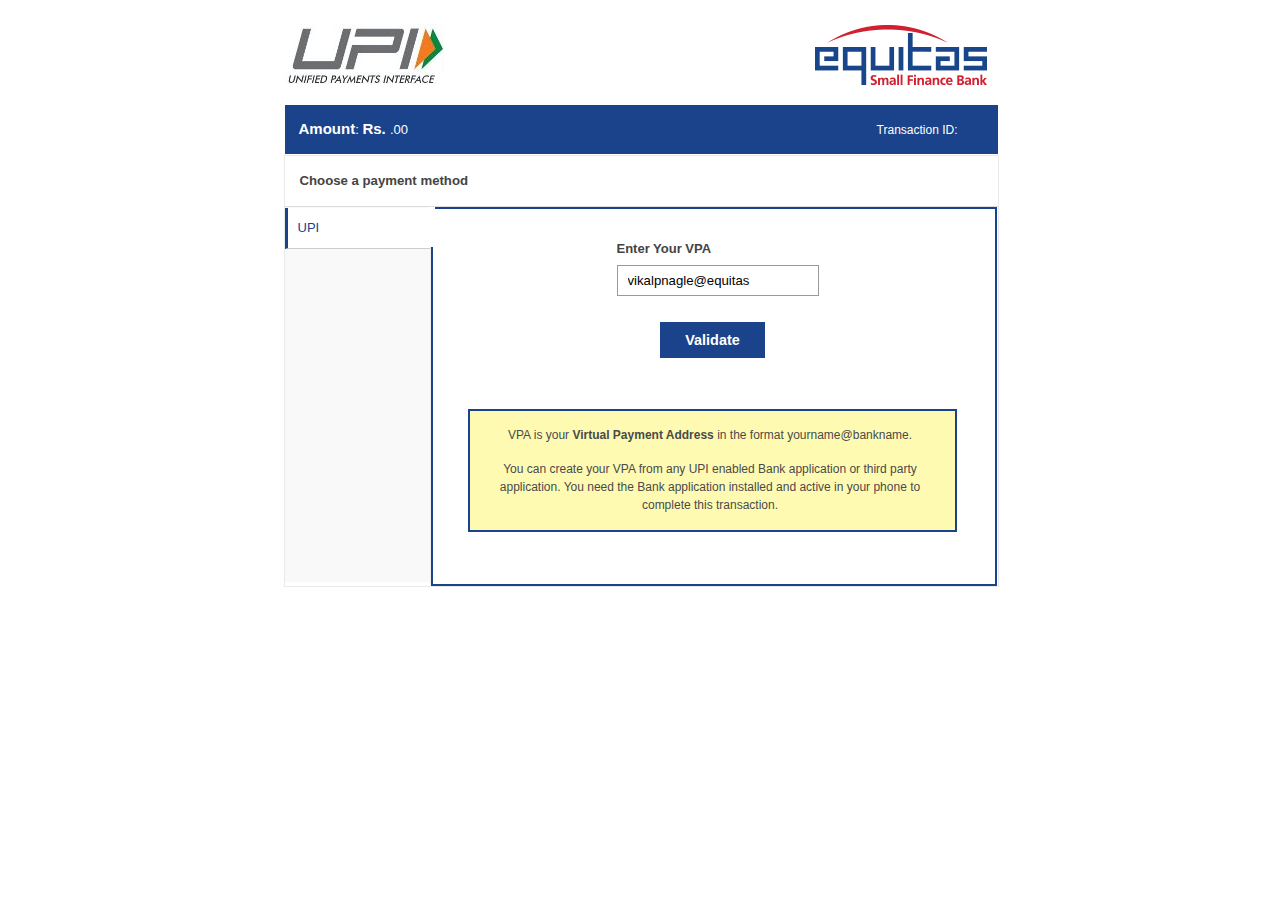
<file: Hyperion.Web/index.html>
﻿<!DOCTYPE html>
<html xmlns="http://www.w3.org/1999/xhtml" xml:lang="en" lang="en" class=" js csstransforms">

<head>
    <meta http-equiv="Content-Type" content="text/html; charset=UTF-8">
    <meta http-equiv="X-UA-Compatible" content="IE=edge,chrome=1">
    <meta name="HandheldFriendly" content="true">
    <title>Equitas UPI</title>
    <link rel="shortcut icon" type="image/ico" href="./favicon.ico">
    <link href="./Content/css/screen.css" rel="stylesheet" type="text/css">
    <link href="./Content/css/base.css" rel="stylesheet" type="text/css">
    <link href="./Content/css/jquery-confirm.min.css" rel="stylesheet" type="text/css">
    <link href="./Content/css/alert.css" rel="stylesheet" type="text/css">
    <style type="text/css">
        .merchant_logo0Y49Hn {
            height: 60px;
            width: 160px;
            background: url('data:image/png;base64, /9j/4AAQSkZJRgABAQEAYABgAAD/[base64]/gAUXy4AEM8UAAPtzAAEEwsAA1yeAAAAAVhZWiAAAAAAAEwJVgBQAAAAVx/[base64]/[base64]/AkHyRNJHwkqyTaJQklOCVoJZclxyX3JicmVyaHJrcm6CcYJ0kneierJ9woDSg/KHEooijUKQYpOClrKZ0p0CoCKjUqaCqbKs8rAis2K2krnSvRLAUsOSxuLKIs1y0MLUEtdi2rLeEuFi5MLoIuty7uLyQvWi+RL8cv/jA1MGwwpDDbMRIxSjGCMbox8jIqMmMymzLUMw0zRjN/M7gz8TQrNGU0njTYNRM1TTWHNcI1/TY3NnI2rjbpNyQ3YDecN9c4FDhQOIw4yDkFOUI5fzm8Ofk6Njp0OrI67zstO2s7qjvoPCc8ZTykPOM9Ij1hPaE94D4gPmA+oD7gPyE/YT+iP+JAI0BkQKZA50EpQWpBrEHuQjBCckK1QvdDOkN9Q8BEA0RHRIpEzkUSRVVFmkXeRiJGZ0arRvBHNUd7R8BIBUhLSJFI10kdSWNJqUnwSjdKfUrESwxLU0uaS+JMKkxyTLpNAk1KTZNN3E4lTm5Ot08AT0lPk0/dUCdQcVC7UQZRUFGbUeZSMVJ8UsdTE1NfU6pT9lRCVI9U21UoVXVVwlYPVlxWqVb3V0RXklfgWC9YfVjLWRpZaVm4WgdaVlqmWvVbRVuVW+VcNVyGXNZdJ114XcleGl5sXr1fD19hX7NgBWBXYKpg/GFPYaJh9WJJYpxi8GNDY5dj62RAZJRk6WU9ZZJl52Y9ZpJm6Gc9Z5Nn6Wg/aJZo7GlDaZpp8WpIap9q92tPa6dr/2xXbK9tCG1gbbluEm5rbsRvHm94b9FwK3CGcOBxOnGVcfByS3KmcwFzXXO4dBR0cHTMdSh1hXXhdj52m3b4d1Z3s3gReG54zHkqeYl553pGeqV7BHtje8J8IXyBfOF9QX2hfgF+Yn7CfyN/hH/lgEeAqIEKgWuBzYIwgpKC9INXg7qEHYSAhOOFR4Wrhg6GcobXhzuHn4gEiGmIzokziZmJ/opkisqLMIuWi/yMY4zKjTGNmI3/jmaOzo82j56QBpBukNaRP5GokhGSepLjk02TtpQglIqU9JVflcmWNJaflwqXdZfgmEyYuJkkmZCZ/JpomtWbQpuvnByciZz3nWSd0p5Anq6fHZ+Ln/qgaaDYoUehtqImopajBqN2o+akVqTHpTilqaYapoum/adup+CoUqjEqTepqaocqo+rAqt1q+msXKzQrUStuK4trqGvFq+LsACwdbDqsWCx1rJLssKzOLOutCW0nLUTtYq2AbZ5tvC3aLfguFm40blKucK6O7q1uy67p7whvJu9Fb2Pvgq+hL7/v3q/9cBwwOzBZ8Hjwl/C28NYw9TEUcTOxUvFyMZGxsPHQce/yD3IvMk6ybnKOMq3yzbLtsw1zLXNNc21zjbOts83z7jQOdC60TzRvtI/0sHTRNPG1EnUy9VO1dHWVdbY11zX4Nhk2OjZbNnx2nba+9uA3AXcit0Q3ZbeHN6i3ynfr+A24L3hROHM4lPi2+Nj4+vkc+T85YTmDeaW5x/nqegy6LzpRunQ6lvq5etw6/vshu0R7ZzuKO6070DvzPBY8OXxcvH/8ozzGfOn9DT0wvVQ9d72bfb794r4Gfio+Tj5x/pX+uf7d/wH/Jj9Kf26/kv+3P9t////2wBDAAUDBAQEAwUEBAQFBQUGBwwIBwcHBw8LCwkMEQ8SEhEPERETFhwXExQaFRERGCEYGh0dHx8fExciJCIeJBweHx7/2wBDAQUFBQcGBw4ICA4eFBEUHh4eHh4eHh4eHh4eHh4eHh4eHh4eHh4eHh4eHh4eHh4eHh4eHh4eHh4eHh4eHh4eHh7/wAARCAA8AKADASIAAhEBAxEB/8QAHwAAAQUBAQEBAQEAAAAAAAAAAAECAwQFBgcICQoL/[base64]/8QAHwEAAwEBAQEBAQEBAQAAAAAAAAECAwQFBgcICQoL/[base64]/9oADAMBAAIRAxEAPwD7LoooJwMmgDz/AMc/FfQvCevto13ZX1zOkSyO0AQqu7kKcsOcYP4iuh8CeKLbxdof9r2dld2sBlaNBcKAX24ywwSMZyPwNfKPjzVv7d8Z6tqytvS4unMZ/wCmYO1P/HQtfV3w60f+wfBGk6U0bRyw2ymZWOSJG+Zx/wB9M1NoRv0UUUhhXBePPilofhDXBpF5aXt1P5KysbcIVTJOFOWHOAD9CK709K+N/iTrA13x3rGqCRZIpLlliZRwY0+RD/3yoppCPqbwH4stPF+iSavZ2lza26TNEPtG0FsAEsMEjHOPwNcNJ8evC6yMqaXqsihiA4WPDD1HzV0nhDw7eWHwfttDsXS1v59Ob95JnEcsoLEnHPBc/kK8uHwC8Qf9BvS/yk/woGdZ/wAL78M/9AjV/wDvmP8A+Ko/4X34Z/6BGr/98x//ABVcn/woLxB/0G9L/KT/AAo/4UF4g/6Del/lJ/hT0EdZ/wAL78M/9AjV/wDvmP8A+Ko/4X34Z/6BGr/98x//ABVcn/woLxB/0G9L/KT/AArJ8YfCHVvDHhy71u91fT5ILZVJSMPuYswUAZHqRRoB6Na/HfwrLcxxS6fqkCOwUyMiFUz3OGzj6V6F4u1618NeHLzW71HeG2UEon3mJYKAPqSK+S/h7pH9u+NtI0tk3JNcqZAe8a/M/wD46pr2n9qHVzb+GdO0aNyHvbgyyAd0jHQ/8CZT/wABpNAaPhP4xWHiPxFZ6JZaFepPdOVDPKm1QAWJP0AJ/CvQdV1W002WzS6YKbucQRn/AGiCRn24x9SK8C/Zh0j7V4sv9XdFZLC22IT1WSQ4BH/AVcfjXVfHbUmfWtP0+J8fZYjMSrch2OB9CAoP4152a436jh3V66fmehleBeOxKo7Xuel6j4g02w8QaZodzMEu9TWU2qno3lgFh7cH9DWsvSvkD4t+NtT1Hxto2rQs1vc6XaQmJscGZXLM4HoTgY9sV9TeB9ftvFHhXT9dtOI7uIMUzzG44dD7qwI/CujD4mGIjzQ2Z4NLFt4ythKitKm7f18zarmvijq/9h+ANY1BX2SrbNHEfSR/kU/gWB/Culrxn9qTWPJ0LS9Ejb5rqdp5AD/DGMAH2Jf/AMdroO88d+HGjjXfHOkaWYxJHLcqZVJxmNPmf/x1Wr7Ir53/AGXtH+0+J9R1l0VksrcRIT1DyHqP+Aqw/wCBV9EU2JBRRRSGYHxG1f8AsHwNrGqq5jlhtWELAZxK3yp/48y18oeBNJOveMdJ0kruS5uUEoJ6xj5n/wDHQ1e4ftQav9l8KWGjxu6vf3JkcDo0cY5BP+8yH8K479mHSRd+Mb7VXUMmn2u1S3USSHAP/fKuPxpiPX/iB8QtE8Ey2cGp297PJdKzItqittC4GTuYYznj6GuXHx68I99N1wf9sYv/AI5Xl3x+1b+1PiXexo+6KwRLRMeqjc35MzD8Km8MfB/xP4g0K01i1u9KggukLxpPLIHAyQCQEI5xkc9CKLAemf8AC+fCP/QO1z/vzF/8co/4Xz4R/wCgdrn/AH5i/wDjlcN/woXxf/0EtC/7/S//ABuj/hQvi/8A6CWhf9/pf/jdGgHc/wDC+fCP/QO1z/vzF/8AHK4n4yfFDSvF/hqDSdItr+D/AEkTTm4VVDKoIC/KxzyQfwFM/wCFC+L/APoJaF/3+l/+N0h+A3i//oJaH/3+l/8AjdPQCf8AZf0n7T4p1DWHXKWVsIkyP45D1B/3UYfjWP8AtE6t/aXxGmtUbMWnQpbr6Fsb2I/FsH/dr3L4d+E7P4f+E5oJLvzn+a5vLgjaCQvOB2UAfzPevlbVLq51zxBdXhQtc3900gUcks7ZA/XFAH0Z+zjpH9nfDxb91XzdRuHnzjB2Kdig/wDfJP8AwKvOvG2oDVfFmpXqsrI0xVCOhVflU/kBXtuomPwl8PDFA4H2CwWGJ8fecKEU/i2K+eetfE8XYj4KK9X+S/U+14Pw3vVK76aL83+hz3jjT/tWm/ao1zLbZY+6d/8AH8DXbfsp+L/sesXPhC8kIgvc3Fnk/dlVfmXp3UZ6/wAB9a4DxX4hEQewsDvkPyySDov+yPU+/avWvgL8IJdPltfFXiiJo7tcSWVieDCezyf7XcL2788Dr4bp4iFBKasunofn/FVTD4niJVcud5JWqP7N9t+9t/P5nvdfLP7Qer/2p8SrqFHDQ6fElqmOmQNzfjuYj8K+pq+e/GHwY8Vah4p1PULG706a3u7qS4QyzMjjexbBG09M4znmvqkdbIvg58R/C3gzwtJY39vqUl7PcNNK0MCFQMBVGSwzwufxNdr/AML38G/8+mtf+A8f/wAXXnX/AAo3xr/z00n/AMCW/wDiKP8AhRvjb/nppP8A4Et/8RT0A9F/4Xv4N/59Na/8B4//AIuj/he/g3/n01r/AMB4/wD4uvOv+FG+Nv8AnppP/gS3/wARR/wo3xt/z00n/wACW/8AiKLIDH+MfjC28Z+Jor6wS5jsre3WKNJ8A5yWZsAkDOQOv8NetfAG1h0D4V3WvXfC3DzXbnbgiKMbce/3GP41wFv8C/GLzos9zpMUZPzOJ2YqPXG3n6V7L4t8M37/AAvbwn4eePzhaxWiyTPsBRdoYkgHllBB+tJsD5Wka813XWcgy3uo3ROByWkkf/E19oaRZQ6bpVpp1vnybWBIY89dqqFH6CvEPh18HvEOj+M9N1XWW09rS0kMxWGZmYuAdnBUdGwfwr3kcChsEFFFFIYUUUUAcL8dtX/sj4a6kVcrLeAWkeO+/wC8P++A9eC/BLSP7Y+JekxsrGK1kN3IQM48v5lz7b9o/Gvbvjb4M8QeNLfTbPSLixht7Z3lmFxKy7nIAXAVT0G7/vqqnwV+HGpeDL/Ub/Vp7OW4niWGD7PIzBVyS+dyjqQn5U72Qi18dtQ+z6BZ6arsrXc+9gOjIgyR+ZU/hXgvxFGpaLFYafseG71GLzRGB+8EZbauPQsQ2O4x719P6h4ah1LxTFrGonzo7WMJawHlQ2SS5Hr0AHsD9M6z8C2cvxBu/GerEXd5hItPjblLWNVxkerEljntuwO5Pz1TKPrOMliK2ysor06v5nfjsyrwyxYHBPlcn70uyfb5WRwPwK+D6aR5HiXxRCr6lkSWtowytt6O3q/oP4fr09xAHpQBiivehBQVkeNg8HSwlNU6a/4Jh+LNan0l9Gt7WBJrjU9TiskDnAVdrySN9RHHIR7gVyfiL4mHRteurVtLku7K21MWUsluS0iRraie4n2j7yx+ZECBz9/qRiut8WeHoNf/ALPdr+90+7sLg3FrdWhTzInMbxniRWQgq7AgqetU9C8F6PpWp2epW73ck9tBcJmaXf5j3MiSTSuSMl2MajOcAcAAcVR1GNN8QGfxA9pZxWkunf2lFZR3nm5VlFk15NKCOCoj2AEcZJrM8KfEfVdW0/R724h01P7UuYIjEiTp9mVoJbiTe0gAYrHEwBXIJ9iK15fhl4WawntLSK4sLaWC+g8q2cKqfawoldcg7WCoFXHCqSAOmNbxX4R03xFGgvJrqFYtPu7KJbdlURrcIqM4yp+cKCFPQBm4PZgcZ4f+I/iHW9G026s7bSTd6tcwQWkDR3KCHzI5JWMjMoDARxOfkyM49s9h4W8S3V3Z69/btvbWdxod41tdSW8xkhcCCKfzFLAEDbKAQehBGTVM+A3kTSWfxl4jNxpUkj2s+2zDKrosZQgW+zAUHB27vnbnpjSl8I6S3gy/8LRm6htNQimjuZll3XEhmB8xy7ZJc5PJzjjGAAAAcDpHxd1NvCF9rt/oUVywsoJrCKwMp+0XDxySSW2XUAtEse52QsACe4weq1XxhqEPidNA07TVvZtRsobrSZlJ8plLMszSt0CRjymyOW81VHJFaWseC/Dmsasb/W9NttVCWwgtra9gjlgtRnLGNCvys3y7jycIoGB1q2HgXTrGyS3ttR1RHh0NNDgn8xPMhgUffU7OJD8uTjHyLwMcgGVH8VNFexlmjjlklOupo1vEMhpixi/fj0i2yq4boQV7sKzLr4nakJPE11aW1hJZ6O9zDBA6TrNdSRsIVAk2+XhpyE4JOOcV1M3w/wDDBZ5beyNpK4sk8yEgFUtZEeJFyCFX91GGwOQo9ARX07wDb6foiaTL4i1y/sob2C+jiuTbjEsdx9o+8kSkhpAGbJJOOCOcgFNviA2pf2emgpawyTWV5dX66mWRrA2zRJJHKi8q4aXp0IU4JGDWY/jzxbBonhy61Cz0LTptei82G4umnW1gYpG0dvK4B2yybzgnAGw43Hius13wXoWoXOt3HkPaXmvacdPvrq3IWR4sFcjII3YbG7BOFX0FLrXhCx1a+SS6v9TFiqwxy6Yk4+yTeU+9CyEEggnnaVDAAMGAAoAh8e+L/wDhFvsW+384Pb3d5dAEkx29vAzuy+p3mJOf79Ztj4+uNVGjafp2nrba9d3Fxb39heMc2Dw27O2/b1XeYAGAwyyhh1FbPivwbpviS5kuL+6vU32JsWjidApiaWOSQcqT8/lIrc/dzjB5qxqHhTSLvxDL4gVJLXV5dOl01ryAhZPKcq2eQRuUqCpIOMnrQB5+vxK8SxaHoWoXttosDa7LI9ntS4kCW0auWldUBY7v3G0AceZz0qzbfE6/Hie/[base64]/KzEjc3JO1egAqhY+ArLTRGdO1vXLQC1htrsRXCD7csKCNGkOzKvtUAtEYycD0GACrpXjLWb/x9L4Z8vS4TZNDFd4W4k3ymFZZRHIFCYUMAC+CT2HSvQa5vw14XGh6zqN7Brmq3EOoXEt1JZziAwpLIQSylYhJwBtALkY9eDXSUhn/2Q== ') no-repeat scroll left top;
            float: left;
        }
    </style>
</head>

<body>
    <div data-role="page" class="container" id="page">
        <div id="header" class="clearfix">
            <div id="merchantLogo" class="merchantLogo  merchant_logo0Y49Hn "></div>
            <div id="logo" class="logo" style="float:right;">
            </div>
        </div>
        <div id="order-summary" class="order-summary   order-summary  ">
            <p id="amountdiv" class="span-5  amount padding1 " style="text-indent: 14px; padding-right: 0; width: 227px">
                <span id="amountTag">Amount</span>: <span id="selectedCurrency">Rs. </span><span id="totalAmount"></span>.00 <span class="inr-equiv"></span>
            </p>
            <p id="txndiv" class="append-1 last transid padding1 summary-right">
                Transaction ID: <span id="lblTxnId"></span>
            </p>
        </div>
        <div style="visibility: hidden; display: none" id="senfg245lfsd">59f6ebd6c9bbaupi</div>
        <link type="text/css" rel="stylesheet" href="./Content/css/extracss.css">
        <div id="content" class="" style="float: left;">
            <div class="payment_box_header" style="position: relative;">
                <p>Choose a payment method</p>
                <span class="branding_info"></span>
            </div>
            <div id="payment" class="left topborder" style="width: 713px;">
                    <div id="payment-tabs" class="ui-tabs ui-widget ui-widget-content ui-corner-all ui-tabs-vertical">
                        <ul class="clearfix ui-tabs-nav ui-helper-reset ui-helper-clearfix ui-widget-header ui-corner-all" id="TriggerBlock" style="min-height: 375px;">
                            <li data-cat="upi" class="ui-state-default ui-corner-top ui-tabs-selected ui-state-active"><a href="" class="">UPI</a><span class="white"></span></li>
                        </ul>
                        <div id="upi" class="pcpPanel ui-tabs-panel ui-widget-content ui-corner-bottom" style="min-height: 375px;">
                            <div class="upi-container" style="min-height: 375px;">
                                <div class="vpa-pay" id="pnlVpa">
                                    <div class="clear"></div>
                                    <div class="vpa-pay-form aligncenter">
                                        <div class="vpa-label">Enter Your VPA</div>
                                        <div class="autoCompleteCombo">
                                            <input type="text" name="vpa" value="vikalpnagle@equitas" id="vpa" class="text autocompleteField error" placeholder="yourname@bankname"><label for="vpa" generated="false" class="error" style="display: none;">Please fill VPA</label>
                                            <ul class="autocompleteOutput" id="res-vpa" style="display: none;"></ul>
                                        </div>
                                        <span style="clear: both"></span>
                                    </div>
                                    <div class="payment-buttons" style="margin-bottom: 50px;">
                                        <input type="button" name="pay_button" style="margin-right: 0px;" value="Validate" class="" id="pay_button">
                                    </div>
                                    <div style="clear: both"></div>
                                    <div>
                                        <div class="vpa-dtl-bx">
                                            <p>
                                                VPA is your <strong>Virtual Payment Address</strong> in the format yourname@bankname.
                                            </p>
                                            <p>
                                                You can create your VPA from any UPI enabled Bank application or third party application. You need the Bank application installed and active in your phone to complete this transaction.
                                            </p>
                                        </div>
                                    </div>

                                </div>

                                <div class="vpa-pay" id="pnlProcessing" style="display:none">
                                    <div class="clear"></div>
                                    <div class="vpa-pay-form aligncenter">

                                        <p class="left-text" style="padding-left: 76px;display:none">Please authorize the transaction to complete the payment process.</p>
                                        <a class="migrt-txt">Please authorize the transaction to complete the payment process.</a>
                                        <p class="expire-dtl"><span class="timer"><img src="Content/images/timer.png" alt=""><strong style="margin-top: 3px">&nbsp;<span>00</span>:<span id="timerMinutes">05</span>:<span id="timerSeconds">00</span></strong></span><br></p>

                                    
                                    </div>
                                  
                                  

                                        <span style="clear: both"></span>
                                    </div>
                                    
                                </div>


                            </div>
                            <!-- </div> -->
                        </div>

                    </div>


            </div>
            <div class="clear"></div>


        </div>
  
   
    <div class="clear"></div>
    <script src="./Content/js/jquery.min.js" type="text/Javascript" lang="javascript"></script>
    <script src="Content/js/jquery.base64.min.js"></script>
    <script src="./Content/js/jquery.blockUI.js" type="text/Javascript" lang="javascript"></script>
    <script src="./Content/js/jquery-confirm.min.js" type="text/Javascript" lang="javascript"></script>
    <script src="./Content/js/sha.js" type="text/Javascript" lang="javascript"></script>
    <script src="./Content/js/util.js" type="text/Javascript" lang="javascript"></script>
    <script src="./Content/js/app.js" type="text/Javascript" lang="javascript"></script>
</body>

</html>
</file>
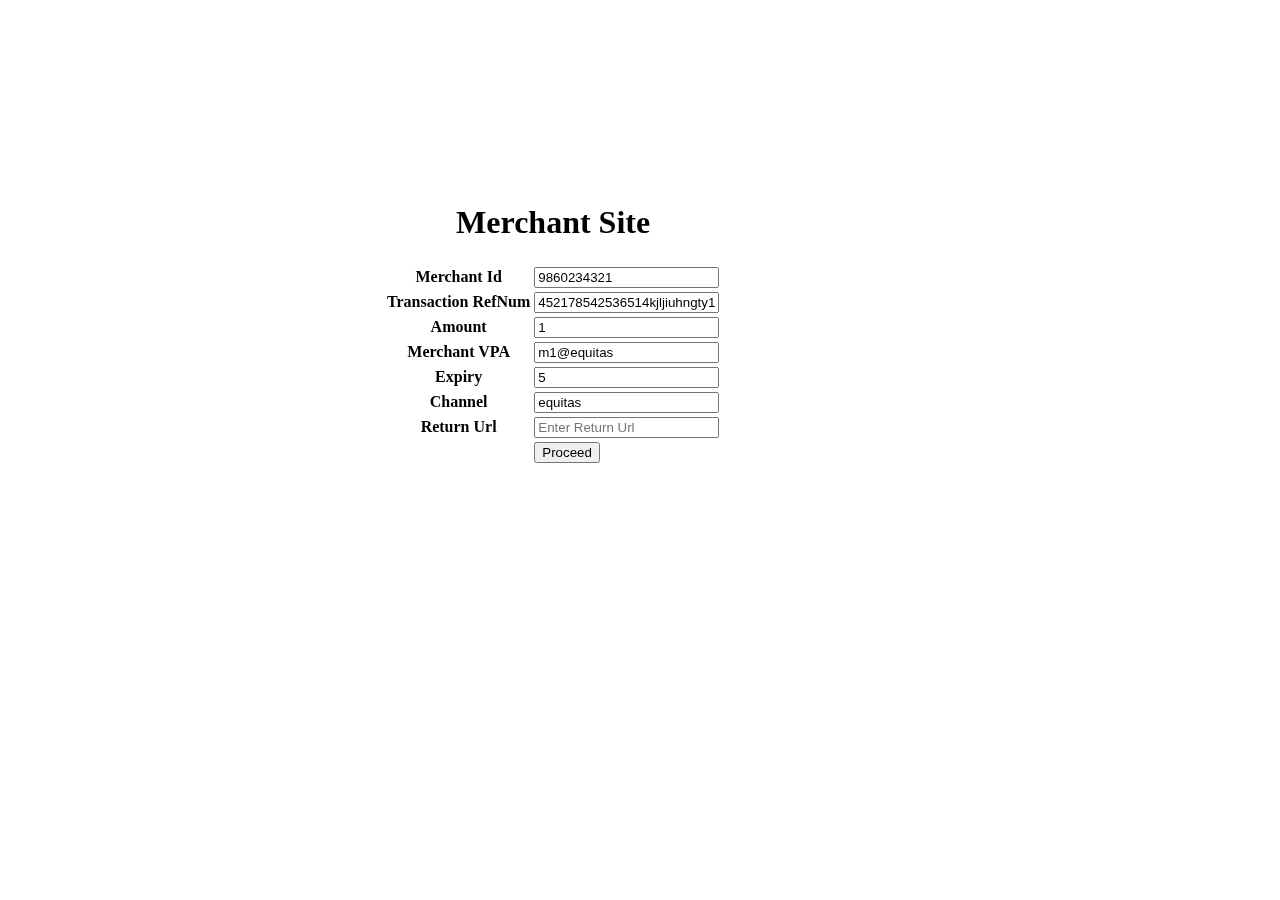
<file: Hyperion.Web/Merchant.html>
﻿<!DOCTYPE html>
<html>
<head>
    <meta charset="utf-8" />
    <title>Merchant Page</title>
</head>
<body>
    <table style="position: fixed; top: 20%;  left: 30%;">
        <tr><th colspan="2" style="text-align:center"><h1>Merchant Site</h1></th></tr>
        <tr>
            <th>Merchant Id</th>
            <td><input type="text" id="txtMerchant" value="9860234321" placeholder="Enter Merchant Id" /></td>
        </tr>
        <tr>
            <th>Transaction RefNum</th>
            <td><input type="text" id="txtRefnum" value="452178542536514kjljiuhngty12347" placeholder="Enter Transaction Refnum" /></td>
        </tr>
        <tr>
            <th>Amount</th>
            <td><input id="txtAmt" type="text" value="1" placeholder="Enter Amount" /></td>
        </tr>
        <tr>
            <th>Merchant VPA</th>
            <td><input id="txtMercVpa" type="text" value="m1@equitas" placeholder="Enter Merchant VPA" /></td>
        </tr>
        <tr>
            <th>Expiry</th>
            <td><input id="txtMinutes" type="text" value="5" placeholder="Enter Expiry Time" /></td>
        </tr>
        <tr>
            <th>Channel</th>
            <td><input id="txtChannel" type="text" value="equitas" placeholder="Enter Channel" /></td>
        </tr>

        <tr>
            <th>Return Url</th>
            <td><input id="txtUrl" type="text" value="" placeholder="Enter Return Url" /></td>
        </tr>


        <tr>
            <th>
                &nbsp;
            </th>
            <td>
                <button id="btnGo">Proceed</button>
            </td>

        </tr>
    </table>
    <script src="Content/js/jquery.min.js"></script>
    <script src="Content/js/jquery.base64.min.js"></script>

    <script type="text/javascript">


$(document).ready(function() {
    $('#btnGo').click(function () {
        var clrTxt = "";

          var Mrct =  $.trim($("#txtMerchant").val());
           var Refnum = $.trim($("#txtRefnum").val());
           var Amt = $.trim($("#txtAmt").val());
           var Channel = $.trim($("#txtChannel").val());
           var MerchantVpa = $.trim($("#txtMercVpa").val());
           var Expiry = $.trim($("#txtMinutes").val());
           var RetUrl = $.trim($("#txtUrl").val());


           clrTxt = Mrct + "|" + Refnum + "|" + Amt + "|" + Channel + "|" + MerchantVpa + "|" + Expiry + "|" + RetUrl;


           var enctxt = $.base64.encode(clrTxt);
           window.location.href = '/index.html?vData=' + enctxt;
        return false;
    });

        });
    </script>

</body>
</html>
</file>
<file: Hyperion.Web/Content/css/base.css>
pre {
    word-wrap: normal;
    overflow: auto;
}

code {
    font: .857em/1 Menlo, Monaco, 'Bitstream Vera Sans Mono', 'Courier New', monospace;
}

pre code {
    font-family: Menlo, 'Bitstream Vera Sans Mono', Monaco, 'Courier New', monospace;
}

fieldset {
    display: block;
    border: none;
    margin: auto;
    padding: 0;
}

.amp {
    font-family: 'Hoefler Text', Baskerville, Palatino, 'Book Antiqua', Constantia, 'URW Palladio L';
    font-style: italic;
    font-size: 1.2em;
    line-height: .5em;
}

.quo {
    margin-left: -.24em;
}

.dquo {
    margin-left: -.44em;
}

.tquo {
    margin-left: -.68em;
}

html {
    overflow-y: scroll;
    -webkit-text-size-adjust: 100%;
    -ms-text-size-adjust: 100%;
}

body {
    color: #444;
    background: #FFF;
}

.flushright {
    float: right;
}

#header {
    padding: 2em 0 1.2em;
}

#header h1 {
    font-weight: 700;
    font-size: 2em;
}

#header h2 {
    text-align: right;
    line-height: 1.5em;
}

.order-summary {
    font-family: "Helvetica Neue", Arial, Helvetica, sans-serif;
    color: #FFF;
    border: 1px solid #FFF;
    overflow: hidden;
    border-radius: 0;
    -webkit-border-radius: 0;
    -moz-border-radius: 0;
    font-weight: 400;
    background: #1b438b;
    /*background: #00AEEF;*/
    width: 100%;
    height: auto;
}

p.summary-right {
    float: right;
    padding-right: 40px;
    width: auto!important;
    font-size: 12px!important;
}

.ie6 .order-summary {
    height: 47px;
}

.order-summary .amount {
    margin-right: 0;
    line-height: 17px;
    padding-right: 7px;
    background: transparent;
    border-right: none;
}

.order-summary .transid {
    text-align: right;
    background-color: transparent;
}

.order-summary .padding1 {
    padding-top: 15px;
    padding-bottom: 15px;
    margin-bottom: 0;
}

.order-summary p {
    font-size: 13px;
}

.order-summary span {
    color: inherit;
    font-size: 15px;
    line-height: 17px;
    font-weight: 700;
}

div.emiMessage {
    padding-left: 85px;
}

.small-font {
    font-size: 10px;
}

.logo {
    background: url('../../Content/images/equitas-logo.png?v1.0') no-repeat left top;
    width: 188px;
    height: 66px;
    /*_height:49px;*/
    float: left;
    margin-right: 0;
}

#content,
#retry {
    border: 1px solid #e9e9e9;
    border-radius: 0;
    -webkit-border-radius: 0;
    -moz-border-radius: 0;
    background-color: #fff;
    width: 100%;
}

#BillingDetails h3 {
    color: #444;
    font-size: 12px;
    font-weight: 700;
    line-height: 1.5em;
    margin: 0;
}

#BillingDetails #product-details p,
#BillingDetails #billing-details p {
    color: #777;
}

#BillingDetails #product-details p.amount {
    color: #000;
}

#BillingDetails .order-details ol li {
    border-bottom: 1px solid #e9e9e9;
    margin-bottom: 20px;
    margin-top: 0;
    padding-top: 0;
}

.oldie #BillingDetails .order-details ol li {
    padding-bottom: 20px;
}

#BillingDetails #billing-details {
    font-size: 1em;
    line-height: 1.45em;
    border-top: 1px solid #EEE;
    width: 100%;
    padding-top: 15px;
}

#BillingDetails #billing-details .billing-name h4 {
    margin: 0;
}

#BillingDetails h4 {
    font-size: 1em;
    margin: 0;
}

#BillingDetails .total h4 {
    margin-right: 10px;
}

#BillingDetails .pane {
    display: block;
    text-decoration: none;
    border-right: 0;
    line-height: 1.5em;
    cursor: pointer;
    width: 100%;
    background-color: #f9f9f9;
    border-color: #ddd;
}

#BillingDetails .pane h3 {
    line-height: 1.5em;
    margin: 0;
}

#BillingDetails .pane span.details {
    overflow: hidden;
    -webkit-transition: all .25s ease-in;
    color: #888;
    text-overflow: ellipsis;
    display: inline-block;
    white-space: nowrap;
}

#BillingDetails .order-details {
    overflow: hidden;
    border-radius: 0;
    -webkit-border-radius: 0;
    -moz-border-radius: 0;
    border: 1px solid #00AEEF;
    width: 100%;
    border-top: none;
}

#BillingDetails .order-details hr {
    background-color: #bbb;
}

#BillingDetails .order-details span.hide-show-button {
    display: none;
    cursor: pointer;
    font-size: .9em;
    border-radius: 15px;
    -webkit-border-radius: 15px;
    -moz-border-radius: 15px;
    color: #8d8d8d;
    background-color: #eaeaea;
    text-decoration: none;
    -webkit-user-select: none;
    -khtml-user-select: none;
    -moz-user-select: 0;
    -o-user-select: none;
    user-select: none;
    padding: 5px 10px;
}

#BillingDetails .order-details span.hide-show-button span.text {
    display: inline-block;
    width: 75px;
    text-align: center;
}

#BillingDetails .order-details span.hide-show-button img {
    transition: all .25s ease-in;
    -moz-transition: all .25s ease-in;
    -webkit-transition: all .25s ease-in;
    -o-transition: all .25s ease-in;
}

#BillingDetails .order-details span.hide-show-button img.rotate {
    transform: rotate(180deg);
    -ms-transform: rotate(180deg);
    -webkit-transform: rotate(180deg);
    -o-transform: rotate(180deg);
    -moz-transform: rotate(180deg);
}

.message {
    text-align: center;
    overflow: hidden;
}

.message p,
.message ul {
    margin-top: 20px;
    text-align: left;
}

.message dt {
    float: left;
    clear: left;
    font-weight: 400;
    padding: 2px 0;
}

.message dd {
    float: right;
    clear: right;
    font-weight: 700;
    padding: 2px 0;
}

div#content.message {
    padding: 30px 0;
}

div#content.borderNone {
    border: 0px !important;
    padding: 0px !important;
}

div#content.sorry {
    padding: 0 0 40px;
}

#content .message h4 {
    font-size: 1.5em;
    font-weight: lighter;
    margin-bottom: 20px;
    color: #999;
}

#content .message #failed {
    color: #999;
    font-size: 13px;
    font-weight: bold;
}

#content .message #userCancelled {
    color: #999;
    font-size: 13px;
    font-weight: bold;
}

#content .message #pending {
    color: #999;
    font-size: 13px;
    font-weight: bold;
}

#content .message img {
    vertical-align: bottom;
    padding-right: 10px;
}

#content .message .processing {
    color: #008FC4;
    display: block;
    -webkit-margin-before: 1.33em;
    -webkit-margin-after: 1.33em;
    -webkit-margin-start: 0;
    -webkit-margin-end: 0;
    font-size: 1.5em;
    font-weight: lighter;
    margin-bottom: 20px;
}

#content .message .failed,
#content .message .discount,
#content .message .err,
#retry .transaction-failed-message .failed {
    color: #e0121d;
}

#content .message .congrats {
    color: #005E20;
}

.message #failReason {
    margin-top: 5px;
    text-align: left;
    margin-left: 40px;
    color: #999;
}

#content .discount-message-box p.discount-message {
    text-align: center;
    font-size: 1.25em;
    margin-top: 10px;
}

#content .discount-message-box h4 {
    margin-bottom: 10px;
}

#retry a,
#retry a:hover {
    text-decoration: none;
    font-weight: 700;
}

#retry a.green-button:hover {
    color: #FFF;
}

#retry .transaction-failed-message {
    background-color: #FFF;
    text-align: left;
    border-bottom: 1px solid #E9E9E9;
}

#retry .transaction-failed-message h4 {
    margin-top: 20px;
    margin-bottom: 0;
    font-size: 1.5em!important;
    font-weight: 300;
}

#retry .transaction-failed-message p.reason-for-failure {
    margin-top: 5px;
    font-size: 1.2em;
}

#retry .transaction-failed-message p.reason-for-failure .transaction-failed-reason {
    font-weight: 700;
}

#retry .cash-on-delivery p:first-child {
    margin-bottom: 30px;
}

.li-hr {
    margin-top: -15px;
}

.chargedDiv {
    width: 500px;
    border-bottom: 1px solid #CCC;
    color: #000;
    font: 13px arial;
    margin: 0 auto;
    padding: 24px 0 17px;
}

.chargedDiv span {
    color: #00AEEF;
    font: bold 13px arial;
}

#payment {
    background-color: #FFF;
    _display: inline-block;
    width: 635px;
    /*	overflow: hidden;*/
}

#payment.left {
    display: inline-block;
}

#payment #payment-tabs {
    float: left;
}

#payment .pnote {
    background-color: #FFF9B6;
    height: auto;
    padding-bottom: 10px;
    border-radius: 0;
    -webkit-border-radius: 0;
    -moz-border-radius: 0;
}

#payment .pnote img {
    float: left;
    padding: 5px;
}

#payment .pnote span {
    display: inline-block;
    font-size: .9em;
    padding: 18px 0 0 5px;
}

#payment .payment-box {
    background-color: #fff;
    padding-bottom: none!important;
    border: none!important;
}

#payment .payment-box fieldset p {
    /*position: relative;*/
    border: none!important;
}

.ie6 #payment .payment-box fieldset p {
    clear: both;
}

#payment .payment-box .credit-card-form label img {
    border: 0;
    padding-top: 8px;
    margin-bottom: -8px;
    margin-right: 5px;
}

#payment .payment-box .credit-card-form label.card_blck1 {
    width: 135px;
    float: left;
    padding-top: 0;
}

#payment .payment-box .credit-card-form label.card_blck1 img.card {
    float: left;
    margin-right: 0;
}

#payment .payment-box .credit-card-form label.card_blck1 input {
    float: left: width: 14px;
    height: 14px;
}

#payment .payment-box .credit-card-form label.card_blck2 {
    width: 85px;
    float: left;
    padding-top: 0;
}

#payment .payment-box .credit-card-form label.card_blck2 img.card {
    float: left;
    margin-right: 0;
}

#payment .payment-box .credit-card-form label.card_blck2 input {
    float: left: width: 14px;
    height: 14px;
}

#payment .payment-box .credit-card-form label.card_blck3 {
    width: 90px;
    float: left;
    padding-top: 0;
}

#payment .payment-box .credit-card-form label.card_blck3 img.card {
    float: left;
    margin-right: 0;
}

#payment .payment-box .credit-card-form label.card_blck3 input {
    float: left: width: 14px;
    height: 14px;
    margin: 0;
}

#payment .payment-box fieldset label {
    color: #444;
    padding-top: 12px;
    font-size: 13px;
    text-align: right;
}

#payment .payment-box fieldset label.paypal-amount-type {
    display: inline-block;
    font-weight: normal;
    padding-bottom: 6px;
    font-size: 13px;
    float: none;
    padding-top: 0;
    color: #78726b;
}

#payment .payment-box fieldset label.align_left {
    text-align: left;
    padding-top: 0;
}

#payment .payment-box fieldset input,
#payment .payment-box fieldset select {
    background-color: transparent;
    border: 1px solid #999;
    border-radius: 0;
    -webkit-border-radius: 0;
    -moz-border-radius: 0;
    -moz-outline-radius: 0;
    font-size: 1.1em;
    /*position: relative;*/
    z-index: 10;
    background: #FFF;
    margin: .5em 0;
    padding: 5px;
}

#payment .payment-box fieldset input.checkbox {
    border: none !important;
}

#payment .payment-box fieldset input.text,
#payment .payment-box fieldset input.password {
    width: 190px;
}

#payment .payment-box fieldset .card-radio input {
    border: 0;
    margin-bottom: 3px;
}

#payment .payment-box fieldset input:focus {
    outline: none;
}

#payment .payment-box fieldset select {
    font-size: 1.1em;
    width: 103px;
    padding: 5px;
}

#payment .payment-box a.help-link {
    color: #888;
    padding-left: 5px;
    text-decoration: none;
}

.debit-card-name label.error,
.card-name label.error {
    margin: 0 0 10px 150px !important;
}

#payment .payment-box a.help-link:hover {
    text-decoration: underline;
}

#payment .payment-box fieldset label.error {
    position: absolute!important;
    left: 352px;
    top: 0;
    z-index: 1;
    line-height: 1.334em;
    height: 1.334em;
    border: 1px solid #999;
    border-left: none;
    font-weight: 400;
    -webkit-border-radius: 0;
    -moz-border-radius: 0;
    border-radius: 0;
    margin: .55em 0 0;
    padding: 5px .75em 5px .85em;
}

#payment .payment-box fieldset .card-radio label.error {
    border: none;
    font-size: .75em;
    top: .75em;
    left: auto;
    right: 15px;
    -webkit-border-radius: 0;
    -moz-border-radius: 0;
    border-radius: 0;
}

#payment .payment-box fieldset .dropdowns label.error {
    border-left: 1px solid #999;
    -webkit-border-radius: 0;
    -moz-border-radius: 0;
    border-radius: 0;
}

#payment .payment-box fieldset span.offer_fail {
    float: left;
    width: 306px;
    margin-left: 119px;
    border: 1px solid #e3adad;
    border-radius: 0;
    color: #860e0e;
    background: #fadfdf url(/images/failer_icon.png) no-repeat 8px 9px;
    padding: 5px 10px 5px 40px !important;
}

#payment .payment-box fieldset span.offer_success {
    float: left;
    width: 306px;
    margin-left: 119px;
    border: 1px solid #c2e3ad;
    border-radius: 0;
    background: #e1fadf url(/images/success_icon.png) no-repeat 8px 9px;
    color: #183e01;
    padding: 5px 10px 5px 40px !important;
}

#payment .payment-box fieldset span.check_offer {
    float: left;
    width: 208px;
    margin-top: 0;
    font-size: 11px;
    margin-left: 115px;
    padding: 0!important;
}

#payment .payment-box fieldset span.check_offer_nb {
    float: left;
    width: 208px;
    margin-top: 0;
    font-size: 11px;
    margin-left: 116px;
    padding: 0!important;
}

#payment .payment-box fieldset a.help-link.str_crd {
    color: #00AEEF;
    font-weight: 700;
    margin: 0!important;
}

#payment .payment-box fieldset span.check_offer a.help-link {
    font-weight: 700;
    color: #00AEEF;
    margin: 0;
}

#payment .payment-box fieldset span.check_offer_nb a.help-link {
    color: #00AEEF;
    font-weight: 700;
    margin: 0;
}

#payment .payment-box fieldset span.cvv_help {
    float: left;
    margin-top: 12px;
    margin-left: 2px;
    padding-right: 30px!important;
}

#payment .payment-box fieldset .help_link {
    float: left;
    margin-top: 12px;
    margin-left: 2px;
    position: relative;
}

#payment .payment-box fieldset .help_link .text {
    display: none;
    position: absolute;
    padding: 5px;
    border: 1px solid #ddd !important;
    width: 150px;
    top: 20px;
    left: 0;
    background: #FFF;
    z-index: 999;
}

#payment .payment-box fieldset .help_link:hover .text {
    display: block;
}

#payment .payment-box fieldset span a,
#payment .payment-box fieldset span img {
    float: left;
    clear: left;
    margin: 3px 0;
}

.js #payment .payment-box fieldset span img.help-img {
    display: none;
}

#payment .payment-box fieldset p.redirect-message {
    display: none;
}

.ie6 #payment .payment-box fieldset label.error {
    margin-left: -155px;
    line-height: 1.267em;
    height: 1.267em;
}

.ie6 #payment .payment-box fieldset .card-radio label.error {
    top: 1.75em;
    right: 210px;
}

.ie7 #payment .payment-box fieldset label.error,
.ie8 #payment .payment-box fieldset label.error {
    left: 345px;
    line-height: 1.267em;
    height: 1.267em;
}

.ie7 #payment .payment-box fieldset .card-radio label.error {
    width: 11em;
    margin-left: -50px;
    margin-top: 1.6em;
}

.ie8 #payment .payment-box fieldset .card-radio label.error {
    left: auto;
}

.ie7 #payment .payment-box fieldset span {
    margin-top: -27px;
}

.ie6 #payment .payment-box fieldset span {
    display: block;
    float: none;
    margin-top: 0;
    margin-right: 0;
    padding-left: 160px;
}

#payment .payment-menu ul {
    list-style-type: none;
    padding: 0 0 0 10px;
}

#payment .payment-menu ul li {
    float: left;
    display: block;
}

#payment .payment-menu ul li a {
    display: block;
    cursor: pointer;
    float: left;
    background-color: #E6E6E6;
    color: #000;
    text-decoration: none;
    -webkit-border-top-left-radius: 5px;
    -webkit-border-top-right-radius: 5px;
    -moz-border-radius-topleft: 5px;
    -moz-border-radius-topright: 5px;
    border-top-left-radius: 5px;
    border-top-right-radius: 5px;
    margin: 0 2px;
    padding: 10px 20px;
}

#payment .payment-menu ul li a.active {
    background-color: #00AEEF;
    color: #fff;
}

#payment .payment-buttons {
    text-align: center;
    clear: both;
}

#payment .payment-buttons span {
    margin-right: 75px;
}

#payment .payment-buttons span a {
    font-weight: 700;
}

#payment .payment-buttons input#pay_button,
.green-button {
    cursor: pointer;
    font-weight: 700;
    border: 1px solid #FFF;
    font-size: 1.2em;
    color: #fff;
    text-decoration: none;
    text-shadow: none;
    background-color: #1b438b;
    background-image: none;
    border-radius: 0;
    -webkit-border-radius: 0;
    -moz-border-radius: 0;
    padding: 10px 25px;
}

input#pay_button_processed,
input#pay_button_processed:hover {
    cursor: pointer;
    font-weight: 700;
    border: 1px solid #0695ca;
    font-size: 1.2em;
    color: #fff;
    text-decoration: none;
    text-shadow: none;
    background-color: #0695ca;
    border-radius: 0;
    -webkit-border-radius: 0;
    -moz-border-radius: 0;
    padding: 10px 25px;
}

.green-button.small {
    font-size: 1em;
}

#payment .payment-buttons a#pay_button,
.green-button {
    cursor: pointer;
    font-weight: 700;
    border: 1px solid #FFF;
    font-size: 1.2em;
    color: #fff;
    text-decoration: none;
    text-shadow: none;
    background-color: #00AEEF;
    background-image: none;
    border-radius: 0;
    -webkit-border-radius: 0;
    -moz-border-radius: 0;
    padding: 10px 25px;
}

#payment input#cancel_button,
.grey-button {
    font-weight: 700;
    float: left;
    margin-left: 10px;
    border: 1px solid #bfbfbf;
    font-size: 1.2em;
    color: #fff!important;
    text-decoration: none;
    text-shadow: none;
    cursor: pointer;
    background-color: #afafaf;
    background-image: none;
    border-radius: 0;
    -webkit-border-radius: 0;
    -moz-border-radius: 0;
    padding: 10px 25px;
}


/*#fotter_logo{width:100%;text-align:center;list-style:none;margin:0;padding:0 0 30px;}*/


/*not to be changed*/

#fotter_logo li {
    display: inline-block;
    height: 48px;
    padding: 3px;
}

#fotter_logo li a {
    background: url(/images/fotter_strip.jpg?v=1.8) no-repeat;
    display: block;
    height: 48px;
}


/*not to be changed*/


/*#fotter_logo li.visa a{background-position:left center;width:87px;}
#fotter_logo li.master a{background-position:-91px center;width:108px;}
#fotter_logo li.verisign a{background-position:-201px center;width:94px;}
#fotter_logo li.pci a{background-position:-300px center;width:140px;}
#fotter_logo li.asefty a{background-position:-449px center;width:120px;}
#fotter_logo li.amex a{background-position:-580px center;width:45px;}*/


/**new logo css changes**/

#fotter_logo {
    text-align: center;
    list-style: none;
    margin: 0;
    padding: 0 0 30px;
}

#fotter_logo li.visa a {
    background-position: left center;
    width: 75px;
}

#fotter_logo li.master a {
    background-position: -69px center;
    width: 102px;
}

#fotter_logo li.verisign a {
    background-position: -165px center;
    width: 92px;
}

#fotter_logo li.pci a {
    background-position: -252px center;
    width: 132px;
}

#fotter_logo li.asefty a {
    background-position: -374px center;
    width: 120px;
}

#fotter_logo li.amex a {
    background-position: -488px center;
    width: 45px;
}

#fotter_logo li.rupay a {
    background-position: -534px center;
    width: 86px;
}

#fotter_logo li.paypal a {
    display: block;
    background-position: -623px center;
    width: 116px;
}


/*end of new logo changes*/


/*#footer_logo{width:100%;text-align:center;padding:0;margin:0;list-style:none;padding-bottom:30px;}*/

#footer_logo {
    text-align: center;
    list-style: none;
    margin: 0;
    padding: 0 0 30px;
}

#footer_logo li {
    display: inline-block;
    height: 48px;
    padding: 3px;
}

#footer_logo li a {
    background: url(/images/colored_footer.jpg) no-repeat;
    display: block;
    height: 48px;
}


/*#footer_logo li.visa a{background-position:left center;width:95px;}
#footer_logo li.master a{background-position:-91px center;width:108px;}
#footer_logo li.verisign a{background-position:-207px center;width:104px;}
#footer_logo li.pci a{background-position:-312px center;width:115px;}
#footer_logo li.asefty a{background-position:-433px center;width:129px;}
#footer_logo li.amex a{background-position:-574px center;width:55px;}*/

#footer_logo li.visa a {
    background-position: left center;
    width: 78px;
}

#footer_logo li.master a {
    background-position: -76px center;
    width: 100px;
}

#footer_logo li.verisign a {
    background-position: -173px center;
    width: 91px;
}

#footer_logo li.pci a {
    background-position: -265px center;
    width: 107px;
}

#footer_logo li.asefty a {
    background-position: -371px center;
    width: 113px;
}

#footer_logo li.amex a {
    background-position: -488px center;
    width: 45px;
}

#footer_logo li.rupay a {
    background-position: -534px center;
    width: 102px;
}

#payment input#cancel_button:hover,
.grey-button:hover {
    color: #fff;
    background-color: #bdbdbd;
    background-image: none;
}

#payment .p-endnote {
    margin-top: 30px;
}

#payment .p-endnote span {
    color: #00AEEF;
    font-weight: 700;
}

#content .disclaimer {
    background-color: #fff;
}

#footer ul.associates {
    list-style-type: none;
    text-align: center;
    margin: 0 auto;
    padding: 10px 0 0;
}

#footer ul.associates li {
    display: inline;
    margin-right: 81px;
    padding: 0;
}

#footer ul.associates li.paddnone {
    margin-right: 0!important;
}

#footer ul.footer-menu {
    text-align: center;
    font-size: 1em;
    list-style-type: none;
    margin: 0;
    padding: 20px 0;
}

#footer ul.footer-menu li {
    display: inline;
}

.oldie #footer ul.footer-menu li {
    padding: 5px;
}

#footer ul.footer-menu li+li:before {
    content: "·";
    font-size: 1.5em;
    font-weight: 700;
    color: #898989;
    margin: 0;
    padding: 0 .5em 0 .3em;
}

#footer ul.footer-menu a {
    text-decoration: none;
    color: #898989;
}

#footer .footer-menu a:hover {
    text-decoration: underline;
}

#payment #payment-tabs.initial ul {
    display: block;
    cursor: pointer;
    color: #000;
    text-decoration: none;
    list-style: none;
    margin: 0 1em;
    padding: .2em .2em 0;
}

#payment #payment-tabs.initial ul li {
    float: left;
    list-style: none;
    -webkit-border-top-left-radius: 5px;
    -webkit-border-top-right-radius: 5px;
    -moz-border-radius-topleft: 5px;
    -moz-border-radius-topright: 5px;
    border-top-left-radius: 5px;
    border-top-right-radius: 5px;
    background-color: #E6E6E6;
    margin: 0 2px;
    padding: 10px 20px;
}

#payment #payment-tabs.initial ul li a {
    color: #000;
    text-decoration: none;
}

.ui-tabs {
    /*position: relative;*/
    /*padding: .2em;*/
    zoom: 1;
}

.ui-tabs .ui-tabs-nav {
    margin: 0;
    padding: 0;
}

.ui-tabs .ui-tabs-nav li {
    list-style: none;
    float: left;
    /*position: relative;*/
    top: 1px;
    border-bottom: 0!important;
    white-space: nowrap;
    margin: 0 .2em 1px 0;
    padding: 0;
}

.ui-tabs .ui-tabs-nav li a.first {
    border-top: none;
}

.ui-tabs .ui-tabs-nav li a {
    display: block;
    cursor: pointer;
    float: left;
    background-color: #F9F9F9;
    color: #000;
    text-decoration: none;
    font-size: 13px;
    border-left: 3px solid #F9F9F9;
    border-bottom: 1px solid #CCC;
    position: relative;
    margin: 0!important;
    padding: 10px;
}

.ui-tabs .ui-tabs-nav li.ui-tabs-selected {
    margin-bottom: 0;
    padding-bottom: 1px;
}

.ui-tabs .ui-tabs-nav li.ui-tabs-selected span.white {
    display: block;
}

.ui-tabs .ui-tabs-nav li.ui-tabs-selected a,
.ui-tabs .ui-tabs-nav li.ui-state-disabled a,
.ui-tabs .ui-tabs-nav li.ui-state-processing a {
    background-color: #FFF;
    color: #1b438b;
    border-left-color: #1b438b;
}

.ui-tabs .ui-tabs-nav li a,
.ui-tabs.ui-tabs-collapsible .ui-tabs-nav li.ui-tabs-selected a {
    cursor: pointer;
}

.ui-tabs .ui-tabs-panel {
    display: block;
    background: none;
    border-width: 0;
}

.ui-tabs .ui-tabs-hide {
    display: none !important;
}

.topborder {
    border-top: 1px solid #ddd;
}

.bottomborder {
    border-bottom: 1px solid #ddd;
}

.vertical-padding {
    padding-top: 15px;
    padding-bottom: 15px;
}

.top-padding {
    padding-top: 15px;
}

.bottom-padding {
    padding-bottom: 15px;
}

.zero {
    height: 0;
    margin: 0;
    padding: 0;
}

.main_container {
    width: 628px;
    border: 1px solid #c8c8c8;
    background: #fff;
    margin: 0 auto;
    padding: 10px 58px 18px 18px;
}

.create_invoice {
    font: bold 24px arial;
    color: #666;
}


/*.required{font:normal 12px arial; float:right;}*/

.below {
    color: #666;
    padding: 1px 0 0;
}

.below .use {
    font: bold 16px arial;
    color: #666;
    width: auto;
    margin: 0;
    padding: 0;
}

.below>div {
    width: 258px;
    margin: 0;
    padding: 22px 0 0;
}

.below span {
    float: left;
    font: bold 12px arial;
    color: #666;
    margin: 43px 0 0 15px;
}

.below>div label {
    display: block;
    font: bold 12px arial;
    color: #666;
    float: left;
}

.below>div label.input_pink {
    border: 1px solid #bbb;
    background: #fbe3e4;
    font: normal 11px arial;
    color: #666;
    width: 160px;
    margin: 0 0 0 8px;
    padding: 2px;
}

.productDetails>div.below>div input {
    background: #f2f2f2;
    border: 1px solid #bbb;
    width: 250px;
    height: 22px;
    font: normal 12px arial;
    color: #666;
    margin: 4px 0 0;
    padding: 0 0 0 5px;
}

.below>div input.pink {
    background: #f2f2f2;
    border: 1px solid #bbb;
    width: 250px;
    height: 22px;
    font: normal 12px arial;
    color: #666;
    margin: 4px 0 0;
    padding: 0 0 0 5px;
}

.below>div input.pink_error {
    background: #fbe3e4;
    border: 1px solid #bbb;
    width: 250px;
    height: 22px;
    font: normal 12px arial;
    color: #666;
    margin: 10px 0 0;
    padding: 0 0 0 5px;
}

.below>div label.error {
    float: right;
    font: 11px arial;
    margin-bottom: 0;
    font-weight: 400;
    padding: 0;
}

.fL {
    float: left;
    clear: left;
}

.fR {
    float: right;
    clear: right;
}

.cL {
    clear: both;
}

.product {
    background: #f2f2f2;
    border: 1px solid #bbb;
    height: 120px;
    margin: 20px 0;
    padding: 12px;
}

.product span {
    font: normal 14px arial;
    color: #666;
    display: block;
    float: none;
    margin: 0;
    padding: 5px 0 0;
}

.conform {
    padding: 20px 0 0;
}

.errordiv {
    background: #fbe3e4;
    border: 1px solid #bbb;
    width: 150px;
    height: 20px;
}

.pop_up {
    background: #ececec;
    border: 1px solid #bbb;
    width: 850px;
    height: 148px;
    padding: 5px 40px 20px 30px;
}

.pop_up h1 {
    font: bold 24px arial;
    color: #666;
    margin: 0;
    padding: 18px 0 0;
}

.payment {
    background: #fff;
    border: 1px solid #bbb;
    width: 700px;
    height: 30px;
    overflow: hidden;
    margin: 20px 0 0;
    padding: 12px;
}

.payment span input {
    border: none;
    width: 400px;
    font: normal 18px airal;
    color: #666;
}

.baseLayer {
    background: #000;
    opacity: .6;
    position: absolute;
    top: 0;
    width: 1100px;
    height: 740px;
    filter: alpha(opacity=60);
}

.innrLayer {
    width: 700px;
    top: 229px;
    left: 80px;
    position: relative;
}

.crDiv {
    position: absolute;
    top: -20px;
    left: 889px;
}

.productDetails {
    width: 723px;
    -moz-border-radius: 0;
    border-radius: 0;
    border: 1px solid #e9e9e9;
    margin: 0 auto;
}

.productDetails>div {
    color: #000;
    font: bold 13px arial;
    margin: 0;
    padding: 12px 0 6px 18px;
}

.productDetails>div.fL {
    float: left;
}

.productDetails>div.fR {
    float: right;
}

.productDetails>div span {
    float: right;
    font: bold 12px arial;
    color: #000;
    padding: 0 126px 0 0;
}

.productDetails span {
    display: block;
    color: #666;
    font: normal 14px arial;
    padding: 4px 0 0 18px;
}

.productDetails>div.productDetails_bod {
    border-top: 1px solid #bbb;
    margin: 15px 0 0;
    padding: 0;
}

.requiredDiv {
    width: 600px;
}

.productDetails>div input.sameDiv {
    margin: 0 3px 0 10px;
}

.productDetails>div strong {
    font: normal 11px arial;
    color: #666;
}

.confirmMore {
    background: url(/../../images/confirm.gif) no-repeat scroll left top transparent;
    border: medium none;
    height: 43px;
    margin-top: 10px;
    width: 137px;
    cursor: pointer;
}

.js #product-details,
.js #billing-details {
    display: none;
}

.js #BillingDetails .order-details span.hide-show-button {
    display: inline-block;
}

.js .retry {
    display: none;
}

.ie6 #payment .prepend-top,
.ie6 #payment #payment-tabs,
.ie6 #payment #payment-tabs #credit,
.ie6 #payment #payment-tabs #debit,
.ie6 #payment #payment-tabs #netbanking,
.ie6 #payment #payment-tabs #emi,
.ie6 #payment #payment-tabs #paypal,
.ie6 #payment #payment-tabs #credit .payment-box,
.ie6 #payment #payment-tabs #debit .payment-box,
.ie6 #payment #payment-tabs #netbanking .payment-box,
.ie6 #payment #payment-tabs #emi .payment-box,
.ie6 #payment #payment-tabs #paypal .payment-box,
.ie6 #payment #payment-tabs #credit .payment-box fieldset p label,
.ie6 #payment #payment-tabs #debit .payment-box fieldset p label,
.ie6 #payment #payment-tabs #netbanking .payment-box fieldset p label,
.ie6 #payment #payment-tabs #emi .payment-box fieldset p label,
.ie6 #payment #payment-tabs #paypal .payment-box fieldset p label,

/*.ie7 #content *{position:relative;}*/

.ie6 .disclaimer {
    padding-bottom: 15px;
}

.oldie fieldset.prepend-top,
.ie7 #paypal .prepend-top {
    padding-top: 1.5em;
}

.ie7 .append-bottom {
    padding-bottom: 1.5em;
}

.footer-amex-safety {
    background: url(/images/safekeyLogo.gif) no-repeat left top;
    float: left;
    width: 160px;
    height: 52px;
    margin-right: 4px;
}

.footer-amex {
    float: left;
    background: url(/images/aeLogo.gif) no-repeat left top;
    width: 60px;
    height: 54px;
}

.codDiv {
    width: 500px;
    margin: 0 auto;
}

.codDiv h3 {
    font-size: 17px!important;
    line-height: 19px!important;
}

.chargedDiv1 {
    border-bottom: 1px solid #ccc;
    font: normal 13px arial;
    color: #000;
    padding: 24px 0 17px 60px;
}

.chargedDiv1 span {
    color: #00aeef;
    font: bold 13px arial;
    width: auto!important;
    margin: 0 2px 0 0 !important;
}

.shippingDiv {
    font: bold 13px arial;
    color: #000;
    padding: 17px 0 0 120px;
}

.shippingDiv p {
    font: bold 14px Helvetica, sans-serif;
    color: #000;
    float: none!important;
    margin: 0;
    padding: 24px 0 0;
}

.shippingDiv p.spc {
    padding-top: 8px;
}

.shippingDiv p span {
    font: normal 12px Helvetica, sans-serif;
    color: #898989;
    display: block;
    line-height: 20px;
    float: none!important;
    padding: 8px 0 10px;
}

.shippingDiv p label a {
    color: #898989;
    float: left;
    font: bold 12px arial;
    -webkit-border-top-left-radius: 0;
    -webkit-border-radius: 0;
    -moz-border-radius: 0;
    -moz-border-radiust: 0;
    border-radius: 0;
    background: #dedede;
    padding: 4px;
}

.go_badkDiv {
    border-top: 1px solid #ccc;
    font: normal 13px arial;
    color: #000;
    float: left;
    width: 327px;
    margin: 25px 0 0;
    padding: 24px 0 17px 107px;
}

.go_badkDiv.no_brdr {
    border: medium none;
    display: inline-block;
    float: none;
    width: auto;
    margin: 0;
    padding: 0;
}

.go_badkDiv a {
    text-decoration: underline;
    color: #06C;
    font: 13px arial;
}

.shipping_formDiv {
    font: bold 13px arial;
    text-align: center;
    color: #000;
    width: 500px;
    float: left;
    padding: 17px 0 0;
}

.shipping_formDiv,
.codDiv,
.payment-box h2 {
    font-size: 15px;
    font-weight: 700;
    line-height: 18px;
    color: #444;
    padding-bottom: 10px;
    float: left;
    width: 100%;
}

.shipping_formDiv p {
    margin: 0;
    padding: 0;
}

.shipping_formDiv p label {
    float: left;
    text-align: right;
    width: 150px;
    color: #666;
    font: bold 13px arial;
    padding: 7px 20px 0 0;
}

.shipping_formDiv p input.add_big {
    float: left;
    background-color: transparent;
    border: 1px solid #999;
    border-radius: 0;
    -webkit-border-radius: 0;
    -moz-border-radius: 0;
    -moz-outline-radius: 0;
    font-size: 1.1em;
    /*position: relative;*/
    z-index: 10;
    width: 298px;
    background: #FFF;
    margin: .5em 0;
    padding: 5px;
}

.shipping_formDiv input.add_sm {
    float: left;
    background-color: transparent;
    border: 1px solid #999;
    border-radius: 0;
    -webkit-border-radius: 0;
    -moz-border-radius: 0;
    -moz-outline-radius: 5px;
    font-size: 1.1em;
    /*position: relative;*/
    z-index: 10;
    width: 147px;
    background: #FFF;
    margin: .5em 0;
    padding: 5px;
}

.shipping_formDiv input.add_sm2 {
    float: left;
    background-color: transparent;
    border: 1px solid #999;
    border-radius: 0;
    -webkit-border-radius: 0;
    -moz-border-radius: 0;
    -moz-outline-radius: 0;
    font-size: 1.1em;
    /*position: relative;*/
    z-index: 10;
    width: 137px;
    background: #FFF;
    margin: .5em 0;
    padding: 5px;
}

.shipping_formDiv p select.select_add {
    float: left;
    background: url(/images/input_big.gif) no-repeat 0 0!important;
    width: 296px;
    height: 32px;
    border: none;
    font: normal 13px arial;
    color: #acacac;
    margin: 0;
    padding: 3px 3px 3px 10px;
}

.shipping_formDiv p input.mob_ad1 {
    float: left;
    background: url(/images/mob_91.gif) no-repeat;
    width: 46px;
    height: 29px;
    border: none;
    font: normal 13px arial;
    color: #acacac;
    margin: 0;
    padding: 3px 3px 3px 10px;
}

.shipping_formDiv p input.mob_ad2 {
    float: left;
    background: url(/images/mob_10digit.gif) no-repeat;
    width: 230px;
    height: 29px;
    border: none;
    font: normal 13px arial;
    color: #acacac;
    margin: 0 0 0 10px;
    padding: 3px 3px 3px 10px;
}

.next_step {
    _padding: 0 0 0 160px;
    font: bold 11px arial;
    color: #464646;
    overflow: hidden;
    height: 42px;
    padding: 14px 0 0 169px;
}

.next_step.auto {
    height: auto;
}

.next_step span {
    font: bold 11px arial;
    color: #464646;
    text-align: left;
}

span.step_v {
    font: bold 11px arial;
    color: #464646;
    float: left;
    width: 100%;
    text-align: center!important;
    padding: 10px 0 0;
}

span.step_v.left_algn {
    text-align: left!important;
}

.next_step span img {
    vertical-align: middle;
    padding: 0 10px 0 0;
}

.go_badkDiv_form {
    font: normal 12px arial;
    color: #000;
    float: left;
    padding: 10px 0 17px;
}

.go_badkDiv_form.bottom {
    padding-bottom: 0;
}

.go_badkDiv_form.brdr {
    border-top: 1px #CCC solid;
    float: left;
    margin-top: 20px;
    width: 100%;
}

.go_badkDiv_form a {
    text-decoration: none;
    color: 0;
    font-weight: 700;
}

#payment .payment-box fieldset input.next_btn {
    float: left;
    background: #00AEEF;
    color: #FFF;
    font-size: 1.2em!important;
    text-indent: 0;
    font-weight: 700;
    width: 82px;
    height: 40px;
    cursor: pointer;
    border: none!important;
    display: inline;
    margin: 0 10px 0 0 !important;
    padding: 0!important;
}

.automatedDiv_con {
    font: bold 13px arial;
    line-height: 23px;
    color: #8e8d8d;
    text-align: center;
    width: 453px;
    margin: 0 auto;
    padding: 17px 0 0;
}

.automatedDiv_con.cngrts {
    color: #999;
    font-size: 1.4em;
    font-weight: 400;
}

.automatedDiv_con.cngrts small {
    font-size: 12px;
    color: #000;
}

.automatedDiv_con.cngrts span.congrats {
    color: #005E20;
}

.automatedDiv_con.cngrts strong {
    font-size: 18px;
    line-height: 20px;
    color: #005E20;
}

.shippingDiv1 {
    font: bold 13px arial;
    color: #000;
    padding: 17px 0 0 120px;
}

.shippingDiv1 p {
    font: bold 14px Helvetica, sans-serif;
    color: #000;
    float: none!important;
    margin: 0;
    padding: 24px 0 0;
}

.shippingDiv1 p span {
    font: normal 12px Helvetica, sans-serif;
    color: #898989;
    display: block;
    line-height: 20px;
    float: none!important;
    padding: 8px 0 10px;
}

.shippingDiv1 p label a {
    color: #898989;
    float: left;
    font: bold 12px arial;
    -webkit-border-top-left-radius: 0;
    text-decoration: none;
    -webkit-border-radius: 0;
    -moz-border-radius: 0;
    -moz-border-radiust: 0;
    border-radius: 0;
    background: #dedede;
    padding: 2px 6px 4px;
}

.shippingDiv_pad {
    padding-left: 0!important;
}

.automatedDiv_sorry {
    font: bold 12px arial;
    color: #333;
    text-align: center;
    margin: 0 auto;
    padding: 47px 0 0;
}

.go_badkDiv_form strong.or {
    color: #000!important;
}

.shipping_formDiv1 input.add_big {}

.shipping_address {
    float: left;
    width: 100%;
    border-top: 1px #CCC solid;
    margin-top: 24px;
    padding-top: 25px;
    text-align: left;
}

.shipping_otr {
    margin: 0 100px;
}

.shipping_address .flushleft {
    float: left;
    width: 130px;
}

.shipping_address p {
    float: none!important;
    font: 12px/14px Helvetica, sans-serif;
    color: #898989;
    margin: 0;
    padding: 0;
}

.shipping_address p strong {
    color: #000;
    font-size: 12px;
}

.shipping_address .flushright {
    float: right;
    width: 150px;
    padding: 0;
}

.shipping_address .flushright p {
    color: #A8A8A8!important;
    font-size: 12px;
}

input.chng_btn {
    background: url(/images/grey_btn_strip.gif) repeat-x 0 0!important;
    color: #5d5c5c;
    float: left;
    font: bold 12px arial;
    border: 1px #bcbcbc solid;
    margin-top: 5px;
    cursor: pointer;
    text-transform: capitalize;
    border-radius: 0;
    padding: 2px 6px 4px;
}

#cod-box fieldset {
    text-align: center;
}

.cod-form select {
    width: 310px;
    border: 1px #999 solid;
    height: 28px;
    padding: 3px 0!important;
}

.shippingDiv_con {
    font: bold 13px arial;
    text-align: center;
    padding: 70px 0 30px;
}

.shippingDiv_con.spacing {
    padding: 8px 0 30px;
}

p.cod_sorry {
    text-align: left;
    font-size: 17px;
    line-height: 20px;
    font-weight: 400;
    float: none;
    background: #FFF9B6;
    display: inline-block;
    width: 674px;
    margin: 0;
    padding: 19px 0 22px 34px;
}

p.cod_sorry a {
    color: #00AEEF;
    font: bold 13px arial;
    text-decoration: none;
}

p.cod_sorry strong {
    color: #af2c2c!important;
    font-weight: 400;
    font-size: 18px;
}

p.cod_sorry strong.or {
    color: #333;
}

#cod-box fieldset label.error {
    float: none!important;
    left: 0;
    top: 10px;
    width: 98.5%!important;
    font-size: 15px;
    text-align: center;
    height: auto!important;
    line-height: 25px!important;
    margin: 0!important;
    padding: 0!important;
}

.input_outer {
    float: left;
    width: 298px;
    font-size: 12px;
}

.input_outer.small_outer {
    width: 147px;
}

.input_outer.small_outer input {
    width: 132px;
}

#payment .payment-box .input_outer.small_outer label.error {
    line-height: 16px!important;
    padding: 5px 0!important;
}

#payment .payment-box .input_outer.small_outer2 label.error {
    line-height: 16px!important;
    padding: 5px 0!important;
}

.input_outer.small_outer .error {
    line-height: 16px!important;
}

.input_outer.small_outer2 {
    width: 138px!important;
    margin-left: 12px!important;
}

.shipping_formDiv1 label.error {
    float: none!important;
    left: 0;
    top: 10px;
    width: 98.5%!important;
    text-align: center;
    height: auto!important;
    line-height: 25px!important;
    border: 1px solid #999!important;
    color: #333;
    font-weight: 400;
    margin: 0!important;
    padding: 5px!important;
}

#mobileDetails label {
    width: 139px;
    float: left;
    text-align: right;
    padding: 7px 20px 0 0;
}

#mobileDetails .detail_box {
    float: right;
    width: 250px;
}

.shippingDiv.fr_change_dtl {
    padding-left: 161px;
}

#mobileDetails label.left {
    text-align: left;
    margin: 0 0 10px;
}

.shippingDiv p span.box_dtl {
    width: 139px;
    padding-bottom: 10px;
}

.shippingDiv p span.box_dtl input.chng_btn {
    margin-bottom: 10px;
}

fieldset.cc-form {
    float: left;
    width: 100%;
}

.status_bx p.msg_mn.no_bg {
    background: none!important;
    float: left;
    width: 40%!important;
}

.status_bx p.msg_mn.no_bg strong.big {
    font-size: 20px;
    font-weight: 400;
    line-height: 20px;
}

.status_bx p.msg_mn.no_bg a {
    font-size: 20px;
    font-weight: 400;
    line-height: 20px;
    color: #00A8EE;
    text-decoration: none;
}

.cntr_bx {
    width: 712px!important;
    margin: 0 auto;
}

.loading_bx {
    width: 580px!important;
    text-align: center;
    display: inline-block;
    background: #fefbda;
    border-radius: 0;
    min-height: 130px!important;
}

.loading_bx p {
    float: none;
    font: normal 14px/22px Arial, Helvetica, sans-serif;
    color: #000;
    font-weight: 700;
    text-shadow: 2px 1px 0 #FFF;
    margin: 0;
    padding: 20px 20px 20px 30px;
}

.loading_bx p a {
    color: #448fff;
    text-decoration: none;
}

.loading_bx p small {
    font-weight: 700;
    font-size: 11px;
}

paycoduri {
    float: left;
    width: 540px;
    text-align: center;
    padding: 20px 0 0;
}

.loading_bx_wo_lock {
    width: 580px!important;
    text-align: center;
    display: inline-block;
    background: #fefbda;
    border-radius: 0;
    min-height: 130px!important;
}

loading_bx_wo_lock p {
    float: none;
    font: 14px/22px Arial, Helvetica, sans-serif;
    color: #000;
    text-shadow: 2px 1px 0 #FFF;
    margin: 0;
    padding: 20px 20px 0 40px;
}

loading_bx_wo_lock p a {
    color: #448fff;
    text-decoration: none;
}

loading_bx_wo_lock p small {
    font-weight: 700;
}

.failed_bx {
    border: 1px #d9d06c solid;
    background: #fff9b6;
    width: 710px;
    border-radius: 0;
    display: inline-block;
    text-align: center;
    margin-top: 0;
    padding: 20px 0;
}

.failed_bx h6.hdng {
    color: #e90000;
    font: bold 16px/18px Arial, Helvetica, sans-serif;
    display: inline-block;
    width: 76%;
    margin: 0;
    padding: 0;
}

.failed_bx h6.hdng span {
    font-size: 13px;
    line-height: 22px;
    display: inline-block;
}

.failed_bx h6.hdng span span {
    color: #000;
}

.failed_bx h6 img {
    display: inline-block;
}

.failed_bx h6 strong {
    display: inline-block;
    padding-left: 0;
    background: url(/images/error_icon.png) no-repeat 0 0;
    width: 100%;
    line-height: 23px;
}

.failed_bx p {
    text-align: center;
    float: left;
    width: 100%;
    font: bold 12px/22px Arial, Helvetica, sans-serif;
    color: #000;
    margin: 0;
}

.failed_bx p a {
    color: #06f;
    text-decoration: none;
}

.warn_bx {
    border: 5px #e6e6e6 solid;
    background: none;
    width: 99%;
    border-radius: 0;
    display: inline-block;
    text-align: center;
    margin-top: 0;
    padding: 20px 0;
}

.warn_bx h6.hdng {
    color: #e90000;
    font: bold 16px/18px Arial, Helvetica, sans-serif;
    display: inline-block;
    width: 51%;
    margin: 0;
    padding: 0;
}

.warn_bx h6.hdng span {
    font-size: 13px;
    line-height: 22px;
    display: inline-block;
}

.warn_bx h6.hdng span span {
    color: #000;
}

.warn_bx h6 img {
    display: inline-block;
}

.warn_bx h6 strong {
    display: inline-block;
    padding-left: 0;
    background: url(/images/error_icon.png) no-repeat 2px 0;
    width: 100%;
    line-height: 23px;
}

.warn_bx p {
    text-align: center;
    float: left;
    width: 100%;
    font: bold 12px/22px Arial, Helvetica, sans-serif;
    color: #000;
    margin: 0;
}

.warn_bx p a {
    color: #06f;
    text-decoration: none;
}

.loading_bx p.waiting3dMsg {
    background-position: 89px 15px;
}

.load_image_process {
    padding-bottom: 7px;
}

.ui-tabs-vertical ul {
    width: 145px;
    margin-left: 0!important;
    float: left;
    background: #F9F9F9;
}

.ui-tabs-vertical ul li {
    position: relative;
}

.ui-tabs-vertical ul li span.white {
    position: absolute;
    background: #FFF;
    display: none;
    width: 6px;
    height: 40px;
    right: -5px;
    top: -1px;
}

.ui-tabs-vertical ul li a {
    width: 122px;
    border-radius: 0!important;
}

.ui-tabs-vertical .ui-tabs-panel {
    width: 566px!important;
    border-left: 1px solid #EEE;
    float: left;
    min-height: 290px;
}

.ui-tabs-vertical .ui-tabs-panel .payment-box {
    width: 560px!important;
}

.payment_box_header {
    padding: 15px;
}

.payment_box_header p {
    font-weight: 700;
    font-size: 1.1em;
    margin: 0;
    padding: 0;
}

.store_card_SI {
    float: left;
    margin-left: 65px;
}

.store_card_SI span.check_box_btn {
    float: left;
    width: 307px;
    margin-right: 7px;
    margin-top: 7px;
}

.store_card_SI span.lrn_mr {
    float: left;
}

.offer_message_new {
    color: #e0121d;
    font-weight: 700;
}


/*PaisaWallet Tab CSS*/

#PayuPaisaWallet {
    width: 100%;
    float: left;
}

#PayuPaisaWallet h1 {
    color: #00aeef;
    text-align: left;
    font-size: 1.3em;
    font-weight: 700;
    float: left;
    margin-top: 7px;
}

#PayuPaisaWallet .max_msg {
    text-align: left;
    color: #000;
    margin: 10px 0;
}

#PayuPaisaWallet .card_support {
    padding-bottom: 10px;
    clear: both;
}

#PayuPaisaWallet .card_support.new {
    border: none;
    margin: 0;
    padding: 0 0 20px;
}

#PayuPaisaWallet .card_support .wallet_info {
    color: #666;
}

#PayuPaisaWallet .card_support .wallet_info span {
    margin-right: 6px;
    display: block;
    float: left;
    width: 16px;
    height: 15px;
    background: url(../../images/payu_paisa_wallet_icon_strip.png?v=1.1) no-repeat -408px -13px;
}

#PayuPaisaWallet .card_image {
    float: right;
    background: url(../../images/payu_paisa_wallet_icon_strip.png?v=1.1) no-repeat -147px -7px;
    height: 28px;
    width: 120px;
    margin-left: 10px;
    padding-top: 10px;
}

#PayuPaisaWallet .form_container {
    padding: 0 0 25px;
    float: left;
    position: relative;
    width: 100%;
}

#PayuPaisaWallet .form_container .form_label {
    color: #000;
    font-size: 14px;
    font-weight: 700;
    clear: both;
    display: block;
    margin-bottom: 20px;
    margin-top: 15px;
}

#PayuPaisaWallet .form_container .wallet_form {
    float: left;
    width: 45%;
}

#PayuPaisaWallet .form_container .wallet_form .wallet_email {
    border: 1px solid #7e9db9;
    overflow: auto;
    margin-bottom: 10px;
    padding: 7px 5px 4px;
}

#PayuPaisaWallet .form_container .wallet_form .wallet_email span {
    display: block;
    float: left;
    width: 22px;
    height: 20px;
    background: url(../../images/payu_paisa_wallet_icon_strip.png?v=1.1) no-repeat -438px -11px;
}

#PayuPaisaWallet .form_container .wallet_form .wallet_email input {
    border: none;
    outline: none;
    float: left;
    margin-left: 10px;
    margin-top: 2px;
    width: 84%;
    padding: 0;
}

#PayuPaisaWallet .form_container .wallet_form .wallet_mobile {
    border: 1px solid #7e9db9;
    overflow: auto;
    padding: 7px 5px 5px;
}

#PayuPaisaWallet .form_container .wallet_form .wallet_mobile span {
    display: block;
    float: left;
    width: 22px;
    height: 20px;
    background: url(../../images/payu_paisa_wallet_icon_strip.png?v=1.1) no-repeat -470px -11px;
}

#PayuPaisaWallet .form_container .wallet_form .wallet_mobile input {
    border: none;
    outline: none;
    float: left;
    margin-left: 10px;
    margin-top: 2px;
    width: 84%;
    padding: 0;
}

#PayuPaisaWallet .form_container .info_div {
    float: left;
    width: 50%;
    text-align: left;
    background: #e3f6fd;
    padding: 14px 20px;
}

#PayuPaisaWallet .form_container .info_div .left_heading {
    color: #000;
    font-weight: 700;
    font-size: 1.3em;
}

#PayuPaisaWallet .form_container .info_div a {
    color: #00aeef;
    font-weight: 700;
    text-decoration: underline;
    margin-top: 10px;
    display: inline-block;
    position: relative;
}

#PayuPaisaWallet .form_container .info_div a .link_info {
    position: absolute;
    right: -21px;
    top: -1px;
    background: url(../../images/payu_paisa_wallet_icon_strip.png?v=1.1) no-repeat -501px -13px;
    display: inline-block;
    width: 15px;
    height: 15px;
}

#PayuPaisaWallet .form_container .how_info_div {
    position: absolute;
    background: #FFF;
    padding: 5px;
    border: 1px solid #AAA;
    top: 7px;
    left: 164px;
    width: 224px;
}

#PayuPaisaWallet .form_container .error_bdr {
    background: #fdc6c6;
    color: #bf0303;
    border-color: #bf0303!important;
}

#PayuPaisaWallet .form_container .error_bdr input {
    background: #fdc6c6;
    color: #bf0303;
}

#PayuPaisaWallet .form_info {
    text-align: left;
    clear: both;
    overflow: auto;
    padding: 0 0 25px;
}

#PayuPaisaWallet .form_info h1.black {
    color: #000;
    font-weight: 400;
    text-align: left;
    margin: 10px 0;
}

#PayuPaisaWallet .form_info h1.bold {
    text-align: left;
    margin: 10px 0;
}

#PayuPaisaWallet .form_container .button_container {
    width: 100%;
    clear: both;
    padding-top: 15px;
    overflow: auto;
}

#PayuPaisaWallet .form_container .button_container .button {
    background-color: #00AEEF;
    background-image: none;
    border: 1px solid #FFF;
    border-radius: 0;
    color: #FFF;
    cursor: pointer;
    font-size: 1.2em;
    font-weight: 700;
    padding: 10px 25px;
}

#PayuPaisaWallet .form_container .button_container .button:hover {
    background-color: #0695CA;
}

#PayuPaisaWallet .form_container .button_container span {
    display: block;
    margin: 10px 0;
}

#PayuPaisaWallet .form_container .button_container span a {
    float: none;
}

.ui-tabs .ui-tabs-nav li a.paisawallet {
    padding-left: 59px;
    width: 73px;
}

.ui-tabs .ui-tabs-nav li a.payumoney {
    text-indent: -999999px;
    background-image: url(../../images/payu_paisa_wallet_icon_strip.png?v=1.2);
    background-repeat: no-repeat;
    background-position: 0px -56px;
}

.ui-tabs .ui-tabs-nav li a.paypallink {
    text-indent: -999999px;
    background-image: url(/images/paypaltab.png?v=1.2);
    background-repeat: no-repeat;
    background-position: 10px 12px;
}

.ui-tabs .ui-tabs-nav li a.tezlink {
    text-indent: -999999px;
    background-image: url(/images/google-tez/web/tez-tab-logo.png?v=1.0);
    background-repeat: no-repeat;
    background-position: 2px 5px;
}

.ui-tabs .ui-tabs-nav li a.lazypaylink {
    background-image: url(/images/lazypaylogobeta.png?v=1.2);
    background-repeat: no-repeat;
    background-position: 68px 14px;
}

.ui-tabs .ui-tabs-nav li a.paisawallet.payumoney {
    background-position: 40px -46px;
}

.ui-tabs .ui-tabs-nav li.ui-tabs-selected a.payumoney {
    border-left-color: #81B439 !important;
    background-position: 0 -56px;
}

.ui-tabs .ui-tabs-nav li span.wallet_mark {
    background: url(../../images/payu_paisa_wallet_icon_strip.png?v=1.1) no-repeat scroll -2px -2px;
    color: #FFF;
    display: block;
    font-size: 1.2em;
    font-weight: 700;
    height: 49px;
    padding-top: 7px;
    position: absolute;
    text-align: center;
    top: -1px;
    left: -8px;
    width: 49px;
}

.ui-tabs .ui-tabs-nav li a.sodexolink {
    text-indent: -999999px;
    background-image: url(/images/sodexotab.png);
    background-repeat: no-repeat;
    background-position: 10px 6px;
}

.pg_down_div {
    margin: 0 auto;
    width: 400px;
    display: none;
}

.pg_down_div .nb_m {
    padding: 10px;
    background: #fdc6c6;
    color: #bf0303;
    font-weight: bold;
    border: 1px solid #bf0303;
}

.pg_down_div .nb_f {
    padding: 10px;
    background: #f8f8f8;
    margin-top: 5px;
    padding-left: 40px;
    font-weight: bold;
}

.pg_down_div .nb_f p {
    margin: 0;
    float: none !important;
}

.pg_down_div .nb_f p.inpt .txt {
    padding: 5px;
    border: 1px solid #AAA;
    width: 200px;
}

.pg_down_div .nb_f p.inpt .txt91 {
    padding: 5px;
    border: 1px solid #AAA;
    width: 20px;
    border-right: 0px;
}

.pg_down_div .thankyou_note {
    color: blue;
    font-weight: bold;
}

.pg_down_div .pg_down_input_error {
    border-color: #bf0303 !important;
    background: #fdc6c6;
    color: #bf0303;
}

.pg_down_div .pg_down_input_error input {
    background-color: #fdc6c6 !important;
}

.pg_down_div .nb_f p.inpt .btn {
    background: #0342a1;
    border: none;
    color: #FFF;
    padding: 5px 8px;
    cursor: pointer;
}

.si_only_credit_card {
    margin: 0 auto;
    width: 400px;
    display: none;
}

.si_only_credit_card .si_error_text {
    padding: 10px;
    background: #fdc6c6;
    color: #bf0303;
    font-weight: bold;
    border: 1px solid #bf0303;
}

.si_debit_card_bank_check {
    margin: 0 auto;
    width: 400px;
    display: none;
}

.si_debit_card_bank_check .si_error_text {
    padding: 10px;
    background: #fdc6c6;
    color: #bf0303;
    font-weight: bold;
    border: 1px solid #bf0303;
}

.not_debit_card {
    margin: 0 auto;
    margin-top: 10px;
    width: 400px;
    display: none;
    padding: 10px;
    background: #fdc6c6;
    color: #bf0303;
    font-weight: bold;
    border: 1px solid #bf0303;
}

.side-link {
    margin-top: 10px;
    display: inline-block;
    margin-left: 6px;
    cursor: pointer
}

.radio {
    position: relative;
    top: -4px;
    margin-right: 5px !important;
}

.phone-number {
    position: relative;
}

.phone-number span.absolute {
    position: absolute;
    left: 124px;
    top: 10px;
    font-size: 14px;
}

#payment .payment-box fieldset .phone-number input.text {
    padding-left: 30px !important;
    width: 174px !important;
}


/*
* Styles for Bank Icons
*/

#bank-icons p {
    font-size: 13px;
    margin-top: 26px;
    margin-left: 31px;
}

#icon-div {
    margin-top: 13px;
    margin-left: 31px;
}

.bank-rect {
    box-sizing: border-box;
    margin: 0px 30px 11px 0px;
    width: 142px;
    height: 48px;
    background-color: #fafafa;
    border: solid 1px #c9c9c9;
    float: left;
}


/*Styling Radio Button*/

.radio-custom {
    opacity: 0;
    position: absolute;
}

.radio-custom,
.radio-custom-label {
    display: inline-block;
    vertical-align: middle;
    margin: 5px;
    cursor: pointer;
}

.radio-custom-label {
    position: relative;
}

.radio-custom+.radio-custom-label:before {
    content: '';
    background: #fff;
    border: 1px solid #00adf2;
    display: inline-block;
    vertical-align: middle;
    width: 8px;
    height: 8px;
    padding: 2px;
    margin-right: 10px;
    margin-top: 10px;
    margin-left: 5px;
    text-align: center;
}

.radio-custom+.radio-custom-label:before {
    border-radius: 50%;
}

.radio-custom:checked+.radio-custom-label:before {
    background: #00adf2;
    box-shadow: inset 0px 0px 0px 2px #fff;
}

.radio-custom:focus+.radio-custom-label {
    outline: 0px solid #ddd;
    /* focus style */
}


/*Ends styling radio button*/


/*Styling Radio Button wallet*/

.radio-customw {
    opacity: 0;
    position: absolute;
}

.radio-customw,
.radio-custom-labelw {
    display: inline-block;
    vertical-align: middle;
    margin: 5px;
    cursor: pointer;
}

.radio-custom-labelw {
    position: relative;
}

.radio-customw+.radio-custom-labelw:before {
    content: '';
    background: #fff;
    border: 1px solid #00adf2;
    display: inline-block;
    vertical-align: middle;
    width: 8px;
    height: 8px;
    padding: 2px;
    margin-right: 10px;
    margin-top: 10px;
    margin-left: 5px;
    text-align: center;
}

.radio-customw+.radio-custom-labelw:before {
    border-radius: 50%;
}

.radio-customw:checked+.radio-custom-labelw:before {
    background: #00adf2;
    box-shadow: inset 0px 0px 0px 2px #fff;
}

.radio-customw:focus+.radio-custom-labelw {
    outline: 0px solid #ddd;
    /* focus style */
}


/*Ends styling radio button wallet*/

.icon-bank {
    height: 36px;
    width: 96px;
    margin-top: 5px;
    margin-left: 30px;
    background-image: url(/images/bank_wallet_grid_1x.png?v=0.5);
}

.icon-162B {
    background-position: 0px 0px;
}

.icon-ADBB {
    background-position: -96px 0px;
}

.icon-ALLB {
    background-position: -192px 0px;
}

.icon-AXIB {
    background-position: -288px 0px;
}

.icon-BBRB {
    background-position: -384px 0px;
}

.icon-BBCB {
    background-position: -384px 0px;
}

.icon-BBKB {
    background-position: -480px 0px;
}

.icon-BMBB {
    background-position: -672px 0px;
}

.icon-BMNN {
    background-position: -672px 0px;
}

.icon-BOIB {
    background-position: -768px 0px;
}

.icon-BOMB {
    background-position: -864px 0px;
}

.icon-CABB {
    background-position: 0px -36px;
}

.icon-CBIB {
    background-position: -96px -36px;
}

.icon-CITNB {
    background-position: -192px -36px;
}

.icon-CITIRDR {
    background-position: -192px -36px;
}

.icon-CRPB {
    background-position: -288px -36px;
}

.icon-CORP {
    background-position: -288px -36px;
}

.icon-CRBP {
    background-position: -288px -36px;
}

.icon-PNBB {
    background-position: -384px -36px;
}

.icon-CPNB {
    background-position: -384px -36px;
}

.icon-CSBN {
    background-position: -480px -36px;
}

.icon-CSMSNB {
    background-position: -576px -36px;
}

.icon-CUBB {
    background-position: -672px -36px;
}

.icon-DBSB {
    background-position: -768px -36px;
}

.icon-DCBB {
    background-position: -864px -36px;
}

.icon-DCBCORP {
    background-position: -864px -36px;
}

.icon-DENAB {
    background-position: -96px -72px;
}

.icon-DENN {
    background-position: -96px -72px;
}

.icon-DLSB {
    background-position: -192px -72px;
}

.icon-DSHB {
    background-position: -288px -72px;
}

.icon-FEDB {
    background-position: -384px -72px;
}

.icon-HDFB {
    background-position: -480px -72px;
}

.icon-ICIB {
    background-position: -576px -72px;
}

.icon-ICAV {
    background-position: -576px -72px;
}

.icon-IDBB {
    background-position: -672px -72px;
}

.icon-IDBC {
    background-position: -672px -72px;
}

.icon-INDB {
    background-position: -768px -72px;
}

.icon-INIB {
    background-position: -864px -72px;
}

.icon-INOB {
    background-position: 0px -108px;
}

.icon-IOB {
    background-position: 0px -108px;
}

.icon-JAKB {
    background-position: -96px -108px;
}

.icon-JANB {
    background-position: -192px -108px;
}

.icon-JSBNB {
    background-position: -192px -108px;
}

.icon-KRKB {
    background-position: -288px -108px;
}

.icon-KRVB {
    background-position: -384px -108px;
}

.icon-KRVBC {
    background-position: -384px -108px;
}

.icon-LVCB {
    background-position: -576px -108px;
}

.icon-LVBD {
    background-position: -576px -108px;
}

.icon-LVRB {
    background-position: -576px -108px;
}

.icon-OBCB {
    background-position: -864px -108px;
}

.icon-PMNB {
    background-position: 0px -144px;
}

.icon-PSBNB {
    background-position: -192px -144px;
}

.icon-RTN {
    background-position: -288px -144px;
}

.icon-RBSB {
    background-position: -384px -144px;
}

.icon-RYBS {
    background-position: -384px -144px;
}

.icon-SBBJB {
    background-position: -480px -144px;
}

.icon-SBHB {
    background-position: -576px -144px;
}

.icon-SBIB {
    background-position: -672px -144px;
}

.icon-SBMB {
    background-position: -768px -144px;
}

.icon-SBPB {
    background-position: -864px -144px;
}

.icon-SBTB {
    background-position: 0px -180px;
}

.icon-STBB {
    background-position: -96px -180px;
}

.icon-SOIB {
    background-position: -192px -180px;
}

.icon-SRSWT {
    background-position: -288px -180px;
}

.icon-SVCB {
    background-position: -384px -180px;
}

.icon-SVCNB {
    background-position: -384px -180px;
}

.icon-SYNDB {
    background-position: -480px -180px;
}

.icon-SYDB {
    background-position: -480px -180px;
}

.icon-TMBB {
    background-position: -576px -180px;
}

.icon-UBIB {
    background-position: -672px -180px;
}

.icon-UCOB {
    background-position: -864px -180px;
}

.icon-UNIB {
    background-position: 0px -216px;
}

.icon-VJYB {
    background-position: -96px -216px;
}

.icon-YESB {
    background-position: -192px -216px;
}

.icon-cashcard_AMON_0 {
    background-position: 0px -252px;
}

.icon-cashcard_CPMC_1 {
    background-position: -96px -252px;
}

.icon-cashcard_DONE_0 {
    background-position: -192px -252px;
}

.icon-cashcard_ICASH_0 {
    background-position: -288px -252px;
}

.icon-cashcard_ITZC_0 {
    background-position: -384px -252px;
}

.icon-cashcard_OXI_0 {
    background-position: -480px -252px;
}

.icon-cashcard_OXICASH_0 {
    background-position: -480px -252px;
}

.icon-cashcard_PAYCASH_0 {
    background-position: -576px -252px;
}

.icon-cashcard_PAYZ_0 {
    background-position: -672px -252px;
}

.icon-cashcard_YESW_0 {
    background-position: -768px -252px;
}

.icon-cashcard_YPAY_0 {
    background-position: -864px -252px;
}

.icon-cashcard_ZIPCASH_0 {
    background-position: 0px -288px;
}

.icon-cashcard_OLAM_0 {
    background-position: -192px -288px;
}

.icon-cashcard_FREC_0 {
    background-position: -96px -288px;
}

.icon-cashcard_INDNEFT_0 {
    background-position: -864px -72px;
}

.icon-cashcard_CIPW_0 {
    background-position: -1341px -612px;
}

.icon-cashcard_IDM_0 {
    background-position: -1247px -612px;
}

.icon-cashcard_VM3_0 {
    background-position: -1441px -612px;
}

.icon-BHNB {
    background-position: -1343px -540px;
}

.icon-IDFCNB {
    background-position: -480px -216px;
}

.icon-AIRNB {
    background-position: -580px -217px;
}

.pnote.nocostemi-note {
    border-style: solid;
    /*border-color: #00aeef;*/
    border-color: #1b438b;
    border-width: 1px 0 1px 0;
    font-size: 12px;
    line-height: 21px;
    padding: 10px;
    text-align: left !important;
    width: 97.4%!important;
}

.pnote.center {
    text-align: center;
}

.no-cost-emi-message-container .row {
    display: block;
    line-height: 20px;
}

.no-cost-emi-message-container .row .note-label {
    float: left;
}

.no-cost-emi-message-container .row .note-value {
    float: right;
}

.no-cost-emi-message-container .row hr {
    border-top: 1px solid #ccc;
}

.no-cost-emi-message-container .row .hr-height {
    margin: 10px 0;
}

.clearfix {
    clear: both;
}

.no-cost-emi-message-container .note-label,
.no-cost-emi-message-container .note-value {
    padding: 1px 0 0 5px!important;
}


/* [ Create rows and columns ] */

.pm-row {
    display: block;
}

.pm-alert {
    display: inline-block;
    padding: 1.5em 0.5em;
}

.pm-alert.pm-alert-success {
    background: #d2f0fc;
    color: #31708f;
    box-shadow: -2px 0px 1px blue;
}

.pm-alert.pm-alert-error {
    background: #f2dede;
    color: #a94442;
    box-shadow: -2px 0px 1px red;
}

.pm-col-sm-12 {
    display: inline-block;
    width: 100%
}

.pm-col-sm-11 {
    display: inline-block;
    width: 91.66666667%
}

.pm-col-sm-10 {
    display: inline-block;
    width: 83.33333333%
}

.pm-col-sm-9 {
    display: inline-block;
    width: 75%
}

.pm-col-sm-8 {
    display: inline-block;
    width: 66.66666667%
}

.pm-col-sm-7 {
    display: inline-block;
    width: 58.33333333%
}

.pm-col-sm-6 {
    display: inline-block;
    width: 50%
}

.pm-col-sm-5 {
    display: inline-block;
    width: 41.66666667%
}

.pm-col-sm-4 {
    display: inline-block;
    width: 33.33333333%
}

.pm-col-sm-3 {
    display: inline-block;
    width: 25%
}

.pm-col-sm-2 {
    display: inline-block;
    width: 16.66666667%
}

.pm-col-sm-1 {
    display: inline-block;
    width: 8.33333333%
}

.col-sm-offset-12 {
    margin-left: 100%
}

.col-sm-offset-11 {
    margin-left: 91.66666667%
}

.col-sm-offset-10 {
    margin-left: 83.33333333%
}

.col-sm-offset-9 {
    margin-left: 75%
}

.col-sm-offset-8 {
    margin-left: 66.66666667%
}

.col-sm-offset-7 {
    margin-left: 58.33333333%
}

.col-sm-offset-6 {
    margin-left: 50%
}

.col-sm-offset-5 {
    margin-left: 41.66666667%
}

.col-sm-offset-4 {
    margin-left: 33.33333333%
}

.col-sm-offset-3 {
    margin-left: 25%
}

.col-sm-offset-2 {
    margin-left: 16.66666667%
}

.col-sm-offset-1 {
    margin-left: 8.33333333%
}

.col-sm-offset-0 {
    margin-left: 0
}


/* Vertical Offset Bottom */

.vert-offset-top-12 {
    margin-top: 12em;
}

.vert-offset-top-11 {
    margin-top: 11em;
}

.vert-offset-top-10 {
    margin-top: 10em;
}

.vert-offset-top-9 {
    margin-top: 9em;
}

.vert-offset-top-8 {
    margin-top: 8em;
}

.vert-offset-top-7 {
    margin-top: 7em;
}

.vert-offset-top-6 {
    margin-top: 6em;
}

.vert-offset-top-5 {
    margin-top: 5em;
}

.vert-offset-top-4 {
    margin-top: 4em;
}

.vert-offset-top-3 {
    margin-top: 3em;
}

.vert-offset-top-2 {
    margin-top: 2em;
}

.vert-offset-top-1 {
    margin-top: 1em;
}

.vert-offset-top-0 {
    margin-top: 0em;
}


/* Vertical Offset Bottom */

.vert-offset-bottom-12 {
    margin-bottom: 12em;
}

.vert-offset-bottom-11 {
    margin-bottom: 11em;
}

.vert-offset-bottom-10 {
    margin-bottom: 10em;
}

.vert-offset-bottom-9 {
    margin-bottom: 9em;
}

.vert-offset-bottom-8 {
    margin-bottom: 8em;
}

.vert-offset-bottom-7 {
    margin-bottom: 7em;
}

.vert-offset-bottom-6 {
    margin-bottom: 6em;
}

.vert-offset-bottom-5 {
    margin-bottom: 5em;
}

.vert-offset-bottom-4 {
    margin-bottom: 4em;
}

.vert-offset-bottom-3 {
    margin-bottom: 3em;
}

.vert-offset-bottom-2 {
    margin-bottom: 2em;
}

.vert-offset-bottom-1 {
    margin-bottom: 1em;
}

.vert-offset-bottom-0 {
    margin-bottom: 0em;
}

.pm-btn {
    display: inline-block;
    padding: 6px 12px;
    margin-bottom: 0;
    font-size: 14px;
    line-height: 1.42857143;
    text-align: center;
    white-space: nowrap;
    vertical-align: middle;
    -ms-touch-action: manipulation;
    touch-action: manipulation;
    cursor: pointer;
    -webkit-user-select: none;
    -moz-user-select: none;
    -ms-user-select: none;
    user-select: none;
    background-image: none;
    border: 1px solid transparent;
    border-radius: 4px;
    cursor: pointer;
    letter-spacing: 0.06em;
    text-decoration: none;
    text-shadow: none;
}

.pm-btn.pm-btn-sm {
    padding: 1px 18px;
    font-size: 12px;
    line-height: 1.5;
    border-radius: 3px;
}

.pm-btn.pm-btn-success {
    background-color: #0086bf;
    color: #fff;
    border: 1px solid #0086bf;
}

.pm-btn.pm-btn-primary {
    background-color: #00aeef;
    background-image: none;
    border: 1px solid #fff;
    border-radius: 0;
    color: #fff;
    cursor: pointer;
    text-decoration: none;
    text-shadow: none;
}

.pm-btn.pm-btn-default {
    background: #fff;
    color: #0086bf;
    border: 1px solid #0086bf;
}

.text-center {
    text-align: center;
}


/* [/ Create rows and columns ] */


/* Paypal CSS */


/*PaisaWallet Tab CSS*/

#PayPalForm {
    width: 100%;
    float: left;
}

#PayPalForm h1 {
    color: #000000;
    text-align: left;
    font-size: 1.3em;
    font-weight: 700;
    float: left;
    margin-top: 7px;
}

#PayPalForm .max_msg {
    text-align: left;
    color: #000;
    margin: 10px 0;
}

#PayPalForm .card_support {
    padding-bottom: 10px;
    clear: both;
}

#PayPalForm .card_support .wallet_info {
    color: #666;
}

#PayPalForm .card_support .wallet_info span {
    margin-right: 6px;
    display: block;
    float: left;
    width: 16px;
    height: 15px;
    background: url(../../images/payu_paisa_wallet_icon_strip.png?v=1.1) no-repeat -408px -13px;
}

#PayPalForm .card_image {
    float: right;
    background: url(/images/paypal_paymentoptions.jpg?v=1.2) no-repeat;
    height: 28px;
    width: 158px;
    margin-left: 10px;
    padding-top: 10px;
}

#PayPalForm .form_container {
    padding: 0 0 25px;
    float: left;
    position: relative;
    width: 100%;
}

#PayPalForm .form_container .form_label {
    color: #000;
    font-size: 14px;
    font-weight: 700;
    clear: both;
    display: block;
    margin-bottom: 20px;
    margin-top: 15px;
}

#PayPalForm .form_container .wallet_form {
    float: left;
    width: 45%;
}

#PayPalForm .form_container .wallet_form .wallet_email {
    border: 1px solid #7e9db9;
    overflow: auto;
    margin-bottom: 10px;
    padding: 7px 5px 4px;
}

#PayPalForm .form_container .wallet_form .wallet_email span {
    display: block;
    float: left;
    width: 22px;
    height: 20px;
    background: url(../../images/payu_paisa_wallet_icon_strip.png?v=1.1) no-repeat -438px -11px;
}

#PayPalForm .form_container .wallet_form .wallet_email input {
    border: none;
    outline: none;
    float: left;
    margin-left: 10px;
    margin-top: 2px;
    width: 84%;
    padding: 0;
}

#PayPalForm .form_container .wallet_form .wallet_mobile {
    border: 1px solid #7e9db9;
    overflow: auto;
    padding: 7px 5px 5px;
}

#PayPalForm .form_container .wallet_form .wallet_mobile span {
    display: block;
    float: left;
    width: 22px;
    height: 20px;
    background: url(../../images/payu_paisa_wallet_icon_strip.png?v=1.1) no-repeat -470px -11px;
}

#PayPalForm .form_container .wallet_form .wallet_mobile input {
    border: none;
    outline: none;
    float: left;
    margin-left: 10px;
    margin-top: 2px;
    width: 84%;
    padding: 0;
}

#PayPalForm .form_container .info_div {
    float: left;
    width: 50%;
    text-align: left;
    background: #e3f6fd;
    padding: 14px 20px;
}

#PayPalForm .form_container .info_div .left_heading {
    color: #000;
    font-weight: 700;
    font-size: 1.3em;
}

#PayPalForm .form_container .info_div a {
    color: #00aeef;
    font-weight: 700;
    text-decoration: underline;
    margin-top: 10px;
    display: inline-block;
    position: relative;
}

#PayPalForm .form_container .info_div a .link_info {
    position: absolute;
    right: -21px;
    top: -1px;
    background: url(../../images/payu_paisa_wallet_icon_strip.png?v=1.1) no-repeat -501px -13px;
    display: inline-block;
    width: 15px;
    height: 15px;
}

#PayPalForm .form_container .how_info_div {
    position: absolute;
    background: #FFF;
    padding: 5px;
    border: 1px solid #AAA;
    top: 7px;
    left: 164px;
    width: 224px;
}

#PayPalForm .form_container .error_bdr {
    background: #fdc6c6;
    color: #bf0303;
    border-color: #bf0303!important;
}

#PayPalForm .form_container .error_bdr input {
    background: #fdc6c6;
    color: #bf0303;
}

#PayPalForm .form_info {
    text-align: left;
    clear: both;
    overflow: auto;
    padding: 0 0 25px;
}

#PayPalForm .form_info h1.black {
    color: #000;
    font-weight: 400;
    text-align: left;
    margin: 10px 0;
}

#PayPalForm .form_info h1.bold {
    text-align: left;
    margin: 10px 0;
}

#PayPalForm .form_container .button_container {
    width: 100%;
    clear: both;
    padding-top: 15px;
    overflow: auto;
}

#PayPalForm .form_container .button_container .button {
    background-color: #00AEEF;
    background-image: none;
    border: 1px solid #FFF;
    border-radius: 0;
    color: #FFF;
    cursor: pointer;
    font-size: 1.2em;
    font-weight: 700;
    padding: 10px 25px;
}

#PayPalForm .form_container .button_container .button:hover {
    background-color: #0695CA;
}

#PayPalForm .form_container .button_container div {
    display: inline-block;
    margin: 10px 0;
}

#PayPalForm .form_container .button_container div a {
    float: none;
}

#paypal .button_container {
    text-align: center;
}

.paypal-button {
    background-color: #00aeef;
    border: 1px solid #00aeef;
    padding: 12px 15px 12px 15px;
    color: #ffffff;
    position: relative;
    font-weight: bold;
    cursor: pointer;
    transition: all ease-in-out 300ms;
    opacity: .8;
}

.paypal-button:hover {
    opacity: 1;
}

.paypal-button .paypalbtn-icon {
    background: url('/images/paypalbtn.png') no-repeat 0 0;
    display: inline-block;
    width: 73px;
    height: 20px;
    vertical-align: middle;
    margin-left: 12px;
}

.highlight-text {
    color: #00AEEF;
    font-weight: bold;
}

input[type="submit"].credit_pay_button:disabled {
    background: #bbb!important;
}

input[type="submit"].debit_pay_button:disabled {
    background: #bbb!important;
}

.custom-tooltip {
    position: relative;
    top: 3px;
}

.custom-tooltip:hover .inner-container {
    display: block;
}

.custom-tooltip .inner-container * {
    box-sizing: border-box;
}

.custom-tooltip .inner-container {
    display: none;
    width: 500px;
    min-height: 100px;
    background-color: #fffab2;
    border: solid 1px #00adf2;
    position: absolute;
    padding: 15px;
    text-align: left;
    font-size: 12px;
    color: #4a4a4a;
    font-weight: 300;
    line-height: 1.2em;
    box-sizing: border-box;
}

.custom-tooltip .inner-container.open {
    display: block;
}

.currency-block {
    display: inline-block;
    padding-top: 9px;
}

#payment .payment-box .currency-block label {
    float: none;
    padding-left: 5px;
    padding-right: 10px;
    font-weight: normal;
}

#payment .payment-box .currency-block input[type="radio"]:checked+label,
#payment .payment-box .currency-block input[type="radio"]:checked+select {
    font-weight: bold;
}

#payment .payment-box .currency-block select {
    float: none;
    margin: 0;
}

.notify-currency {
    display: none;
}

.info-container {
    text-align: center;
    padding: 12px 15px 11px;
    font-size: 14px;
    background-color: #fffab2;
    box-shadow: inset 0 -1px 0 0 #00adf2;
    position: relative;
    z-index: 9;
}

.mcp_cont {
    margin-top: 10px;
}

.order-summary .inr-equiv {
    display: none;
    font-size: 14px;
    font-weight: 300;
    color: #ffffff;
}

.order-summary .inr-equiv span {
    font-weight: inherit;
    font-size: inherit;
}


/**visa checkout css*/

.visac {
    height: 51px;
    width: 217px;
    border: none;
    margin-left: 139px;
}

.loader-visa {
    position: absolute;
    height: 100%;
    width: 100%;
    background-color: rgba(0, 0, 0, 0.7);
    top: 0;
    left: 0;
    z-index: 9998;
    display: none;
}

.loader-div {
    text-align: center;
    position: fixed;
    top: 50%;
    left: 50%;
    margin-left: -110px;
    margin-top: -58px;
}

.paypal-currency-section {}

.paypal-currency-section input {}

.paypal-currency-section .paypal-main-heading {
    width: 100%;
    display: inline-block;
    padding-bottom: 47px;
}

.paypal-currency-section .paypal-logo {
    color: #000000;
    margin-right: 10px;
    padding-left: 20px;
    display: inline-block;
    vertical-align: top;
    padding-top: 10px;
}

.paypal-currency-section .paypal-text {
    color: #000000;
    border-left: #cccccc solid 1px;
    padding-left: 10px;
    display: inline-block;
    width: 72%;
}

.paypal-currency-section .paypal-currency-list {
    width: 400px;
    margin: 0 auto;
}

.paypal-currency-section .paypal-currency-list p {
    float: none;
}

.paypal-currency-section .paypal-currency-list ul {
    list-style: none;
    background: none;
    width: 410px;
}

.paypal-currency-section .paypal-currency-list ul li {
    border: #dedede solid 1px;
    background: #fafafa;
    line-height: normal;
    padding: 8px 10px;
    width: 160px;
    margin-right: 23px;
    float: left;
    margin-bottom: 23px;
}

#payment .payment-box .paypal-input {
    display: inline-block;
    padding: 0;
    float: left;
    margin: 15px 0 0 0;
}

.paypal-currency-section .paypal-label-wrap {
    display: inline-block;
    padding-left: 10px;
}

.paypal-currency-section .paypal-label-wrap .abc {
    font-size: 18px;
    color: #78726b;
    font-weight: normal;
}

#google-tez-box .input-container input {
    width: 100%;
    font-weight: 200;
    font-size: 12px;
}

#tez-row {
    padding-top: 12px;
    font-weight: normal;
    vertical-align: top;
}

.google-tez-box .bottom-padding {
    padding-bottom: 51px;
}

.google-tez-box .at-the-rate {
    display: inline-block;
    width: 26px;
    min-height: 50px;
    vertical-align: middle;
    padding-top: 6px;
    font-size: 18px;
    font-weight: bold;
}

.elements-container label[for=tez_vpa],
.elements-container label[for=vpa-bank] {
    display: block;
    width: 130px;
    padding: 3px;
    vertical-align: top;
    position: absolute;
}

.google-tez-box .elementsDiv {
    display: inline-block;
    width: 130px;
    min-height: 75px;
    vertical-align: top;
    margin-right: 16px;
    position: relative;
}

.google-tez-box .input-container {
    margin-top: 0;
}

.google-tez-box .input-container #pay_button {
    width: 25%;
    margin-left: 13px;
}

.google-tez-box #vpa-bank {
    width: 120px;
    height: 27px;
    margin-bottom: 5px;
    -webkit-appearance: menulist-button;
}

.google-tez-box #vpa-bank.error {
    background: inherit;
    color: inherit;
    border: 1px solid #bbb;
}

.tez-message {
    width: 416.9px;
    background-color: #f5f5f5;
    padding: 22px;
}

.Dont-have-a-Tez-UPI {
    width: 372px;
    font-family: HelveticaNeue;
    font-size: 12px;
    line-height: 1.5;
    text-align: center;
    color: #4a4a4a;
}

.Dont-have-a-Tez-UPI .text-style-1 {
    color: #205af1;
}

.tez-links-web {
    padding: 20px;
}

#payment #sodexo .eye {
    width: 13px;
    height: 13px;
    border-radius: 75% 15%;
    position: absolute;
    top: 30%;
    right: 33%;
    transform: rotate(45deg);
    background-color: #666666;
    cursor: pointer;
}

#payment #sodexo .eye:before {
    content: '';
    display: block;
    position: absolute;
    width: 5px;
    height: 5px;
    border: 1px solid #ffffff;
    border-radius: 50%;
    left: 3px;
    top: 3px;
}

#payment #sodexo {
    margin-top: 50px;
}

#payment #sodexo fieldset {
    float: right;
    width: 93%;
}

#payment #sodexo fieldset .relative {
    position: relative;
}

#payment #sodexo .payment-box fieldset label {
    text-align: left;
    width: 150px;
}

#payment #sodexo .payment-box fieldset label.error {
    float: right !important;
    width: auto;
}

#payment #sodexo .payment-box fieldset .payment-buttons {
    text-align: center;
    margin-right: 10px;
}
</file>
<file: Hyperion.Web/Content/css/alert.css>
.jconfirm .jconfirm-box.jconfirm-animation-news {
     /*the animation name is bob*/
     transform: rotate(400deg) scale(0);
 }
</file>
<file: Hyperion.Web/Content/css/extracss.css>
#payment .payment-box {
    float: left;
    width: 562px;
    padding-bottom: 10px;
    margin-bottom: 10px;
}

#payment .payment-box fieldset label.error {
    position: static!important;
    float: left!important;
    border-radius: 0!important;
    left: 0!important;
    top: 0!important;
    border: 1px #999 solid;
    display: inline;
    font-size: 11px;
    margin: 7px 5px 0 0;
}

#payment .payment-box p.dropdowns {
    float: left;
    width: 528px;
    margin: 0;
}

#payment .payment-box p.dropdowns label.error {
    float: right!important;
    clear: right!important;
    margin-right: 70px!important;
    display: inline;
}

#payment .payment-box fieldset select {
    float: left;
    margin-right: 5px;
}

#payment .payment-box fieldset input.required,
#payment .payment-box fieldset input.req {
    float: left;
    margin-right: 2px;
    display: inline;
}

#payment .pnote {
    padding-top: 10px;
    float: left;
    padding-right: 10px;
    padding-left: 10px;
    width: 270px;
    text-align: left;
}

fieldset.emi-card-form {
    float: left;
    width: 578px;
}

p.redirect-message {
    float: left;
    width: 250px;
}

p.p-endnote {
    float: left;
    width: 100%;
    text-align: center;
    margin: 0;
    padding: 0;
}

.chk_outer {
    width: 90%;
    clear: both;
    border-top: 1px #ccc solid;
    padding-top: 10px;
    text-align: center;
    margin: 0 auto;
}

.chk_outer p.text {
    float: left;
    width: 100%;
    text-align: center;
    margin: 0!important;
}

.chk_outer p.text a {
    color: #00AEEF;
    text-decoration: none;
}

.chk_outer input {
    width: 14px;
    height: 14px;
    margin: 0 10px 0 0 !important;
}

#payment .payment-box a.help-link.blue_text {
    color: #00AEEF;
    margin: 0;
}

.card-name p,
.debit-card-name p,
.reward-card-name p {
    float: right!important;
    width: 428px;
}

#learn_more .right {
    float: right;
}

#learn_more .clear {
    clear: both;
}

#learn_more .learn_main {
    width: 742px;
    font: 12px/14px Arial, Helvetica, sans-serif;
    margin: 30px auto 0;
}

#learn_more .learn_mid {
    width: 696px;
    background: url(../images/shadow_strip.png) repeat-y 0 0;
    display: inline-block;
    padding: 0 0 13px 46px;
}

#learn_more .learn_mid h2 {
    float: left;
    width: 602px;
    background: url(../images/lock.gif) no-repeat 0 0;
    border-bottom: 1px #d3d3d3 solid;
    font-size: 14px;
    line-height: 40px;
    color: #020202;
    padding: 0 0 11px 48px;
}

#learn_more ul.learn_ftr {
    float: left;
    width: 658px;
    border-bottom: 1px #d3d3d3 solid;
    list-style: none;
    margin: 0;
    padding: 25px 0 0;
}

#learn_more ul.learn_ftr li {
    float: left;
    width: 325px;
    padding-bottom: 25px;
}

#learn_more ul.learn_ftr li h6 {
    float: right;
    width: 264px;
    font-size: 14px;
    line-height: 16px;
    color: #0000;
}

#learn_more ul.learn_ftr li p {
    float: right;
    width: 264px;
    font-size: 12px;
    line-height: 20px;
    color: #666;
}

#learn_more .learn_mid a.green_btn {
    float: left;
    background: url(../images/button_bg.gif) no-repeat 0 0;
    padding-left: 10px;
    color: #fff;
    text-decoration: none;
}

#learn_more .learn_mid a.green_btn span {
    float: left;
    cursor: pointer;
    background: url(../images/button_bg.gif) no-repeat right 0;
    line-height: 32px;
    font-weight: 700;
    font-size: 14px;
    padding: 0 21px 0 11px;
}

#learn_more .learn_mid p.spprt {
    float: left;
    width: 658px;
    color: #666;
    font-size: 15px;
    line-height: 17px;
    margin: 0;
    padding: 16px 0 20px;
}

.ui-dialog-titlebar {
    display: none;
}

.payuCardDropDown.select {
    background: url(../images/new_select_bg.jpg) no-repeat scroll 0 0 transparent;
    color: #131313;
    display: inline;
    float: left;
    font-size: 12px;
    height: 32px;
    line-height: 14px;
    margin-right: 0;
    position: relative;
    text-align: left;
    width: 213px;
    font: 12px/14px Arial, Helvetica, sans-serif;
}

.payuCardDropDown.select .drop {
    border: 1px #999 solid;
    border-top: none;
    float: left;
    left: 0;
    position: absolute!important;
    top: 28px;
    width: 210px;
    background: #FFF;
}

.payuCardDropDown.select .drop_inner {
    float: left;
    position: relative;
    width: 210px;
}

.payuCardDropDown.select .drop_inner ul {
    float: left;
    list-style: none outside none;
    width: 210px;
    margin: 0;
    padding: 0;
}

.payuCardDropDown.select .drop_inner ul li {
    background: none repeat scroll 0 0 transparent!important;
    color: #C96;
    float: left;
    font-size: 12px;
    line-height: 16px;
    width: 210px;
    padding: 0!important;
}

.payuCardDropDown.select .drop_inner ul li a {
    color: #666;
    display: inline;
    border-bottom: 1px #e2e2e2 solid;
    float: left;
    margin-left: 1px;
    text-align: left;
    text-decoration: none;
    width: 197px;
    overflow: hidden;
    padding: 5px;
}

.payuCardDropDown.select .drop_inner ul li a:hover {
    background: #fffbed url(../images/dash_bg.gif) repeat-x 0 bottom;
    border-bottom: none;
    padding-bottom: 6px;
}

.payuCardDropDown.select a.drop_image {
    background: url(../images/blank.gif) repeat scroll 0 0 transparent;
    display: inline;
    float: right;
    height: 30px;
    left: 0;
    position: absolute;
    top: 0;
    width: 200px;
    outline: none;
}

.payuCardDropDown.select span.slected {
    color: #404040;
    float: left;
    height: 30px;
    line-height: 32px;
    overflow: hidden;
    display: inline;
    width: 182px!important;
    font-size: 12px;
    margin: 0 0 0 5px !important;
}

.payuCardDropDown.select span.slected img {
    float: left;
    margin-top: 3px;
}

.payuCardDropDown.select span.slected small {
    font-size: 12px;
    float: left;
    padding-left: 5px;
}

.payuCardDropDown.select img.bottom_curve {
    float: left;
    position: absolute;
    left: -1px;
    bottom: -1px;
}

.payuCardDropDown.select .drop_inner ul li a img {
    float: left;
    color: #666;
}

.payuCardDropDown.select .drop_inner ul li a small {
    font-size: 12px;
    float: left;
    padding-left: 5px;
    line-height: 20px;
    cursor: pointer;
}

.cards_main {
    width: 363px;
    font: 12px/14px Arial, Helvetica, sans-serif;
    margin: 30px auto 0;
}

.cards_mid h2 {
    float: left;
    width: 261px;
    border-bottom: 1px #d3d3d3 solid;
    font-size: 14px;
    line-height: 40px;
    color: #020202;
    padding: 0;
}

.cards_mid {
    width: 311px;
    background: url(../images/shadow_strip1.png) repeat-y 0 0;
    display: inline-block;
    padding: 0 0 7px 52px;
}

.cards_mid p.top {
    float: left;
    width: 235px;
    font-size: 14px;
    line-height: 20px;
    color: #666;
    overflow: hidden;
    padding: 15px 0 0;
}

.cards_mid p.top span {
    color: #898989;
}

.cards_mid a.green_btn {
    float: left;
    background: #00AEEF;
    padding-left: 10px;
    color: #FFF;
    text-decoration: none;
    margin-right: 7px;
    display: inline;
    margin-top: 15px;
}

.cards_mid a.green_btn span {
    float: left;
    cursor: pointer;
    background: #00AEEF;
    line-height: 32px;
    font-weight: 700;
    font-size: 14px;
    padding: 0 21px 0 11px;
}

.cards_mid a.grey_btn {
    float: left;
    background: #9b9b9b;
    padding-left: 10px;
    color: #FFF;
    text-decoration: none;
    margin-top: 15px;
}

.cards_mid a.grey_btn span {
    float: left;
    cursor: pointer;
    background: #9b9b9b;
    line-height: 32px;
    font-weight: 700;
    font-size: 14px;
    padding: 0 21px 0 11px;
}

.cards_mid p.bottom {
    float: left;
    font-size: 11px;
    line-height: 16px;
    color: #666;
    border-top: 1px #d3d3d3 solid;
    margin-top: 22px;
    padding-top: 15px;
    width: 261px;
}

#payment .payment-box fieldset input.text,
#payment .payment-box fieldset input.password {
    width: 200px!important;
}

#content {
    display: inline-block;
}

#content .pane {
    border-top: none;
}

.arrow_up {
    position: relative;
    width: 0;
    height: 0;
    border-left: 10px solid transparent;
    border-right: 10px solid transparent;
    border-bottom: 10px solid #EFEFEF;
    z-index: 100;
}

.div_info {
    position: relative;
    border: 1px solid;
    width: 100%;
    background: #EFEFEF;
    -webkit-border-radius: 0;
    -moz-border-radius: 0;
    border-radius: 0;
    border-color: #ABABAB;
    padding: 5px 0 5px 5px;
}

.overlay_img {
    cursor: pointer;
    color: #888;
}

.invalid_card_details {
    background: #fbe3e4;
    color: #8a1f11;
    border: 1px #963C3F solid;
    font-size: 11px;
    margin-left: 120px;
    margin-bottom: 10px;
    width: 57%;
    border-radius: 0;
    padding: 4px 4px 4px 24px;
}

#dcvv_number,
div.ui-tabs-panel,
#payment .payment-box p,
#payment .payment-box fieldset label,
#learn_more .left {
    float: left;
}

#payment .payment-box fieldset .row,
fieldset.emi-form,
fieldset.dc-form,
fieldset.dc-save,
fieldset.cc-form,
fieldset.rc-form,
.card-name,
.debit-card-name,
.reward-card-name {
    float: left;
    width: 100%;
}

.chk_outer p.text a:hover,
#learn_more .learn_mid p.spprt a:hover,
.cards_mid p.bottom a:hover {
    text-decoration: underline;
}

#learn_more .learn_mid p.spprt a,
.cards_mid p.bottom a {
    color: #0368ba;
    text-decoration: none;
}

.sad_face {
    height: 18px;
    width: 18px;
}

.placeholder {
    color: #AAA !important;
}

.wallet_error {
    border-color: #bf0303 !important;
    background: #fdc6c6;
    color: #bf0303;
}

.wallet_error input {
    background-color: #fdc6c6 !important;
}

.pg_down_error,
.error_form_div {
    overflow: auto;
    text-align: center;
    clear: both;
    font-weight: bold;
    background: #fbe3e4;
    color: #e42f17;
    border: 1px #e42f17 solid;
    font-size: 14px;
    margin: 0 auto 0 26px;
    width: 75%;
    border-radius: 0;
    padding: 4px;
}

.error_form_div {
    border-top: none;
    padding-top: 10px;
}

.error_form_div p {
    color: #3d3d3d;
    font-weight: normal;
    font-size: 11px;
    text-align: center;
    float: none !important;
    margin: 0 0 5px 0;
    padding: 0;
}

.error_form_div lable {
    font-size: 12px;
}

.error_form_div .txt {
    width: 150px !important;
    font-size: 11px !important;
    padding: 5px !important;
}

.error_form_div .btn {
    border: 1px solid #00AEEF !important;
    background: #00AEEF !important;
    outline: none !important;
    padding: 5px 8px !important;
    color: #FFF !important;
    cursor: pointer !important;
    font-size: 11px !important;
}

.emiCardEligibilityError {
    width: 61%;
    padding: 10px;
    text-align: left !important;
    border: 1px solid #FFB062;
    font-size: 12px;
    line-height: 16px;
    margin-left: 121px;
}


/**{margin:0; padding:0;}*/

.upi-container {
    margin: 0 auto;
    font-family: "Helvetica neue", Helvetica, Arial, sans-serif;
    border: solid 2px #1b438b;
}

.vpa-pay {
    width: 560px;
    margin-top: 30px;
    position: relative;
}

.vpa-pay-form {
    padding: 0 70px;
    margin-top: 0px;
    margin-bottom: 25px;
}

.vpa-pay-form label.error {
    position: absolute;
    border-radius: 0!important;
    right: 55px !important;
    top: 21px !important;
    border: 1px #999 solid;
    font-size: 11px;
}

.vpa-pay-form .vpa-label {
    margin: 14px auto 0 auto;
    width: 192px;
    text-align: left;
    font-size: 13px;
    font-weight: bold;
}

.vpa-pay-form input.text {
    width: 180px;
    background-color: #ffffff;
    border: solid 1px #c9c9c9;
    font-size: 13px;
    padding: 7px 7px 8px 8px
}

.vpa-pay-form input.text {
    background-color: transparent;
    border: 1px solid #999;
    border-radius: 0;
    -webkit-border-radius: 0;
    -moz-border-radius: 0;
    -moz-outline-radius: 0;
    font-size: 1.1em;
    z-index: 10;
    background: #FFF;
    margin: .5em 0;
    padding: 7px 10px;
}

.vpa-pay-form input:focus {
    outline: none;
    border: 1px solid #00adf2;
}

.vpa-pay-form input.btn {
    width: 112px;
    color: #fff;
    background-color: #00adf2;
    border: none;
    padding: 8px 0 8px 0;
    margin-top: 3px;
    display: inline-block
}

.vpa-pay-form p {
    font-size: 12px;
    color: #9b9b9b;
    padding: 10px 10px
}

.vpa-pay a.lrn-btn {
    color: #1b438b;
    font-size: 12px;
    float: right;
    font-weight: bold;
    margin-right: 36px;
}

.vpa-pay a.lrn-btn:hover {
    text-decoration: none;
}

.vpa-dtl-bx {
    background-color: #fffab2;
    border: solid 2px #1b438b;
    padding: 15px 15px 0 10px;
    text-align: center;
    width: 460px;
    margin: 10px auto;
}

.vpa-dtl-bx p {
    font-size: 12px;
    color: #4a4a4a;
    padding-bottom: 10px;
    margin: 0 0 .5em;
}

.vpa-pay .lrn-btn-div {
    position: absolute;
    top: -10px;
    right: 0;
}

.vpa-pay .lrn-hover {
    position: absolute;
    display: none;
    top: 20px;
    right: 0;
}

.vpa-pay .lrn-hover img {
    height: 200px;
}

.vpa-pay .qr-code {
    background: url(../images/qr.png) no-repeat center center;
    height: 150px;
    margin: 0 auto;
}

.vpa-pay .learn-upi {
    margin-bottom: 20px;
    font-size: 11px;
}

.vpa-pay .learn-upi a {
    font-weight: bold;
    color: #00adf2;
    text-decoration: underline;
}

.vpa-pay .use-upi {
    font-size: 11px;
    color: #9b9b9b;
    padding-top: 30px;
    padding-bottom: 15px;
}

.vpa-pay .upi-apps {
    margin: 0 0 10px 0;
    padding: 0;
    list-style-type: none;
    background: none;
    display: block;
    width: 100%;
    text-align: center;
    vertical-align: middle;
}

.vpa-pay .upi-apps li {
    background-image: url(../images/app-sprite.png);
    background-repeat: no-repeat;
    display: inline-block;
    text-align: center;
    margin-right: 11px;
    margin-left: 11px;
    position: relative;
}

.vpa-pay .upi-apps .axis-pay {
    width: 20px;
    height: 20px;
    background-position: -2px -2px;
    top: -3px
}

.vpa-pay .upi-apps .bhim {
    width: 49px;
    height: 31px;
    background-position: -2px -26px;
}

.vpa-pay .upi-apps .citrus {
    width: 22px;
    height: 21px;
    background-position: -55px -2px;
    top: -3px;
}

.vpa-pay .upi-apps .icici {
    width: 20px;
    height: 21px;
    background-position: -55px -27px;
    top: -3px;
}

.vpa-pay .separator {
    text-align: center;
    font-size: 12px;
    color: #9b9b9b;
    position: relative;
    margin: 0 57px 20px;
    z-index: 5;
    clear: both;
    top: 10px;
}

.vpa-pay .separator:before,
.vpa-pay .separator:after {
    content: " ";
    display: block;
    position: absolute;
}

.vpa-pay .separator:before {
    border-bottom: 1px solid #ccc;
    top: 9px;
    width: 100%;
    z-index: -2;
}

.vpa-pay .separator:after {
    height: 16px;
    width: 60px;
    background: #fff;
    left: 50%;
    margin-left: -30px;
    top: 50%;
    margin-top: -8px;
    z-index: -1;
}

.vpa-pay .qr-or {
    border-bottom: 1px solid #edecec;
    float: left
}

.aligncenter {
    text-align: center;
}

.vpa-pay .aligncenter {
    position: relative;
}

.autoCompleteCombo {
    width: 192px;
    margin: 0 auto;
}

.autocompleteField {
    margin-bottom: 0px !important;
}

ul.autocompleteOutput {
    padding: 0;
    width: 202px;
    max-height: 380px;
    overflow: auto;
    font-size: 14px;
    float: none;
    margin: 0 auto;
    position: absolute;
}

.autocompleteOutput li {
    list-style: none;
    text-align: left;
    padding: 10px;
    background: #ffffff;
    border-left: 1px solid #ebe9ea;
    border-right: 1px solid #ebe9ea;
    border-bottom: 1px solid #f3f2f2;
    word-wrap: break-word;
}

.autocompleteOutput li.selected {
    background: #f2f0f1;
}
</file>
<file: Hyperion.Web/Content/css/screen.css>
/* ==|== non-semantic helper classes ======================================== */


/* For image replacement */

.ir {
    display: block;
    border: 0;
    text-indent: -999em;
    overflow: hidden;
    background-color: transparent;
    background-repeat: no-repeat;
    text-align: left;
    direction: ltr;
}

.ir br {
    display: none;
}


/* Hide from both screenreaders and browsers: h5bp.com/u */

.hidden {
    display: none !important;
    visibility: hidden;
}

.vhidden {
    visibility: hidden;
    display: none !important;
}


/* Hide only visually, but have it available for screenreaders: h5bp.com/v */

.visuallyhidden {
    border: 0;
    clip: rect(0 0 0 0);
    height: 1px;
    margin: -1px;
    overflow: hidden;
    padding: 0;
    position: absolute;
    width: 1px;
}


/* Extends the .visuallyhidden class to allow the element to be focusable when navigated to via the keyboard: h5bp.com/p */

.visuallyhidden.focusable:active,
.visuallyhidden.focusable:focus {
    clip: auto;
    height: auto;
    margin: 0;
    overflow: visible;
    position: static;
    width: auto;
}


/* Hide visually and from screenreaders, but maintain layout */

.invisible {
    visibility: hidden;
}


/* Contain floats: h5bp.com/q */

.clearfix:before,
.clearfix:after {
    content: "";
    display: table;
}

.clearfix:after {
    clear: both;
}

.clearfix {
    zoom: 1;
}

.flushleft {
    float: left;
}

.flushright {
    float: right;
}


/****************** Helper.css code ends ************************/


/* -----------------------------------------------------------------------


 Blueprint CSS Framework 1.0.1
 http://blueprintcss.org

   * Copyright (c) 2007-Present. See LICENSE for more info.
   * See README for instructions on how to use Blueprint.
   * For credits and origins, see AUTHORS.
   * This is a compressed file. See the sources in the 'src' directory.

----------------------------------------------------------------------- */


/* reset.css */

html {
    margin: 0;
    padding: 0;
    border: 0;
}

body,
div,
span,
object,
iframe,
h1,
h2,
h3,
h4,
h5,
h6,
p,
blockquote,
pre,
a,
abbr,
acronym,
address,
code,
del,
dfn,
em,
img,
q,
dl,
dt,
dd,
ol,
ul,
li,
fieldset,
form,
label,
legend,
table,
caption,
tbody,
tfoot,
thead,
tr,
th,
td,
article,
aside,
dialog,
figure,
footer,
header,
hgroup,
nav,
section {
    margin: 0;
    padding: 0;
    border: 0;
    font-size: 100%;
    font: inherit;
    vertical-align: baseline;
}

article,
aside,
details,
figcaption,
figure,
dialog,
footer,
header,
hgroup,
menu,
nav,
section {
    display: block;
}

body {
    line-height: 1.5;
    background: white;
}

table {
    border-collapse: separate;
    border-spacing: 0;
}

caption,
th,
td {
    text-align: left;
    font-weight: normal;
    float: none !important;
}

table,
th,
td {
    vertical-align: middle;
}

blockquote:before,
blockquote:after,
q:before,
q:after {
    content: '';
}

blockquote,
q {
    quotes: "" "";
}

a img {
    border: none;
}


/* typography.css */

html {
    font-size: 100.01%;
}

body {
    font-size: 75%;
    color: #222;
    background: #fff;
    font-family: "Helvetica Neue", Arial, Helvetica, sans-serif;
}

h1,
h2,
h3,
h4,
h5,
h6 {
    font-weight: normal;
}

h1 {
    font-size: 3em;
    line-height: 1;
    margin-bottom: 0.5em;
}

h2 {
    font-size: 2em;
    margin-bottom: 0.75em;
}

h3 {
    font-size: 1.5em;
    line-height: 1;
    margin-bottom: 1em;
}

h4 {
    font-size: 1.2em;
    line-height: 1.25;
    margin-bottom: 1.25em;
}

h5 {
    font-size: 1em;
    font-weight: bold;
    margin-bottom: 1.5em;
}

h6 {
    font-size: 1em;
    font-weight: bold;
}

h1 img,
h2 img,
h3 img,
h4 img,
h5 img,
h6 img {
    margin: 0;
}

p {
    margin: 0 0 1.5em;
}

.left {
    float: left !important;
}

p .left {
    margin: 1.5em 1.5em 1.5em 0;
    padding: 0;
}

.right {
    float: right !important;
}

p .right {
    margin: 1.5em 0 1.5em 1.5em;
    padding: 0;
}

a:focus,
a:hover {
    color: #09f;
}

a {
    color: #06c;
    text-decoration: none;
}

blockquote {
    margin: 1.5em;
    color: #666;
    font-style: italic;
}

strong,
dfn {
    font-weight: bold;
}

em,
dfn {
    font-style: italic;
}

sup,
sub {
    line-height: 0;
}

abbr,
acronym {
    border-bottom: 1px dotted #666;
}

address {
    margin: 0 0 1.5em;
    font-style: italic;
}

del {
    color: #666;
}

pre {
    margin: 1.5em 0;
    white-space: pre;
}

pre,
code,
tt {
    font: 1em 'andale mono', 'lucida console', monospace;
    line-height: 1.5;
}

li ul,
li ol {
    margin: 0;
}

ul,
ol {
    margin: 0 1.5em 1.5em 0;
    padding-left: 1.5em;
}

ul {
    list-style-type: disc;
}

ol {
    list-style-type: decimal;
}

dl {
    margin: 0 0 1.5em 0;
}

dl dt {
    font-weight: bold;
}

dd {
    margin-left: 1.5em;
}

table {
    margin-bottom: 1.4em;
    width: 100%;
}

th {
    font-weight: bold;
}

thead th {
    background: #c3d9ff;
}

th,
td,
caption {
    padding: 4px 10px 4px 5px;
}

tbody tr:nth-child(even) td,
tbody tr.even td {
    background: #e5ecf9;
}

tfoot {
    font-style: italic;
}

caption {
    background: #eee;
}

.small {
    font-size: .8em;
    margin-bottom: 1.875em;
    line-height: 1.875em;
}

.large {
    font-size: 1.2em;
    line-height: 2.5em;
    margin-bottom: 1.25em;
}

.hide {
    display: none;
}

.quiet {
    color: #666;
}

.loud {
    color: #000;
}

.highlight {
    background: #ff0;
}

.added {
    background: #060;
    color: #fff;
}

.removed {
    background: #900;
    color: #fff;
}

.first {
    margin-left: 0;
    padding-left: 0;
}

.last {
    margin-right: 0;
    padding-right: 0;
}

.top {
    margin-top: 0;
    padding-top: 0;
}

.bottom {
    margin-bottom: 0;
    padding-bottom: 0;
}

paycoduri_center {
    text-align: center
}


/* forms.css */

label {
    font-weight: bold;
}


/*fieldset {padding:0 1.4em 1.4em 1.4em;margin:0 0 1.5em 0;
          /*border:1px solid #ccc;
         * }*/

legend {
    font-weight: bold;
    font-size: 1.2em;
    margin-top: -0.2em;
    margin-bottom: 1em;
}


/*fieldset, #IE8#HACK {padding-top:1.4em;}*/

legend,
#IE8#HACK {
    margin-top: 0;
    margin-bottom: 0;
}

input[type=text],
input[type=password],
input[type=url],
input[type=email],
input.text,
input.title,
textarea {
    background-color: #fff;
    border: 1px solid #bbb;
    color: #000;
}

input[type=text]:focus,
input[type=password]:focus,
input[type=url]:focus,
input[type=email]:focus,
input.text:focus,
input.title:focus,
textarea:focus {
    border-color: #666;
}

select {
    background-color: #fff;
    border-width: 1px;
    border-style: solid;
}

input[type=text],
input[type=password],
input[type=url],
input[type=email],
input.text,
input.title,
textarea,
select {
    margin: 0.5em 0;
}

input.text,
input.title {
    width: 300px;
    padding: 5px;
}

input.title {
    font-size: 1.5em;
}

textarea {
    width: 390px;
    height: 250px;
    padding: 5px;
}

form.inline {
    line-height: 3;
}

form.inline p {
    margin-bottom: 0;
}

.error,
.alert,
.notice,
.success,
.info {
    padding: 0.8em;
    margin-bottom: 1em;
    border: 2px solid #ddd;
}

.error,
.alert {
    background: #fbe3e4;
    color: #8a1f11;
    border-color: #fbc2c4;
}

.notice {
    background: #fff6bf;
    color: #514721;
    border-color: #ffd324;
}

.success {
    background: #e6efc2;
    color: #264409;
    border-color: #c6d880;
}

.info {
    background: #d5edf8;
    color: #205791;
    border-color: #92cae4;
}

.error a,
.alert a {
    color: #8a1f11;
}

.notice a {
    color: #514721;
}

.success a {
    color: #264409;
}

.info a {
    color: #205791;
}


/* grid.css */


/*.container {width:950px;margin:0 auto;}*/

.container {
    width: 713px;
    margin: 0 auto;
}

.show-grid .container {
    background: url(src/grid.png);
}

.column,
.span-1,
.span-2,
.span-3,
.span-4,
.span-5,
.span-6,
.span-7,
.span-8,
.span-9,
.span-10,
.span-11,
.span-12,
.span-13,
.span-14,
.span-15,
.span-16,
.span-17,
.span-18,
.span-19,
.span-20,
.span-21,
.span-22,
.span-23,
.span-24 {
    float: left;
    margin-right: 10px;
}

.last {
    margin-right: 0;
}

.span-1 {
    width: 30px;
}

.span-2 {
    width: 70px;
}

.span-3 {
    width: 110px;
}

.span-4 {
    width: 150px;
}

.span-5 {
    width: 190px;
}

.span-6 {
    width: 230px;
}

.span-7 {
    width: 270px;
}

.span-8 {
    width: 310px;
}

.span-9 {
    width: 350px;
}

.span-10 {
    width: 390px;
}

.span-11 {
    width: 435px;
}

.span-12 {
    width: 470px;
}

.span-13 {
    width: 510px;
}

.span-14 {
    width: 550px;
}

.span-15 {
    width: 590px;
}

.span-16 {
    width: 630px;
}

.span-17 {
    width: 670px;
}

.span-18 {
    width: 710px;
    margin-right: 0;
}


/*.span-19 {width:750px;}
.span-20 {width:790px;}
.span-21 {width:830px;}
.span-22 {width:870px;}
.span-23 {width:910px;}
.span-24 {width:950px;margin-right:0;}*/

input.span-1,
textarea.span-1,
input.span-2,
textarea.span-2,
input.span-3,
textarea.span-3,
input.span-4,
textarea.span-4,
input.span-5,
textarea.span-5,
input.span-6,
textarea.span-6,
input.span-7,
textarea.span-7,
input.span-8,
textarea.span-8,
input.span-9,
textarea.span-9,
input.span-10,
textarea.span-10,
input.span-11,
textarea.span-11,
input.span-12,
textarea.span-12,
input.span-13,
textarea.span-13,
input.span-14,
textarea.span-14,
input.span-15,
textarea.span-15,
input.span-16,
textarea.span-16,
input.span-17,
textarea.span-17,
input.span-18,
textarea.span-18,
input.span-19,
textarea.span-19,
input.span-20,
textarea.span-20,
input.span-21,
textarea.span-21,
input.span-22,
textarea.span-22,
input.span-23,
textarea.span-23,
input.span-24,
textarea.span-24 {
    border-left-width: 1px;
    border-right-width: 1px;
    padding-left: 5px;
    padding-right: 5px;
}

input.span-1,
textarea.span-1 {
    width: 18px;
}

input.span-2,
textarea.span-2 {
    width: 58px;
}

input.span-3,
textarea.span-3 {
    width: 98px;
}

input.span-4,
textarea.span-4 {
    width: 138px;
}

input.span-5,
textarea.span-5 {
    width: 178px;
}

input.span-6,
textarea.span-6 {
    width: 218px;
}

input.span-7,
textarea.span-7 {
    width: 258px;
}

input.span-8,
textarea.span-8 {
    width: 298px;
}

input.span-9,
textarea.span-9 {
    width: 338px;
}

input.span-10,
textarea.span-10 {
    width: 378px;
}

input.span-11,
textarea.span-11 {
    width: 418px;
}

input.span-12,
textarea.span-12 {
    width: 458px;
}

input.span-13,
textarea.span-13 {
    width: 498px;
}

input.span-14,
textarea.span-14 {
    width: 538px;
}

input.span-15,
textarea.span-15 {
    width: 578px;
}

input.span-16,
textarea.span-16 {
    width: 618px;
}

input.span-17,
textarea.span-17 {
    width: 658px;
}

input.span-18,
textarea.span-18 {
    width: 698px;
}

input.span-19,
textarea.span-19 {
    width: 738px;
}

input.span-20,
textarea.span-20 {
    width: 778px;
}

input.span-21,
textarea.span-21 {
    width: 818px;
}

input.span-22,
textarea.span-22 {
    width: 858px;
}

input.span-23,
textarea.span-23 {
    width: 898px;
}

input.span-24,
textarea.span-24 {
    width: 938px;
}

.append-1 {
    padding-right: 40px;
}

.append-2 {
    padding-right: 80px;
}

.append-3 {
    padding-right: 120px;
}

.append-4 {
    padding-right: 160px;
}

.append-5 {
    padding-right: 200px;
}

.append-6 {
    padding-right: 240px;
}

.append-7 {
    padding-right: 280px;
}

.append-8 {
    padding-right: 320px;
}

.append-9 {
    padding-right: 360px;
}

.append-10 {
    padding-right: 400px;
}

.append-11 {
    padding-right: 440px;
}

.append-12 {
    padding-right: 480px;
}

.append-13 {
    padding-right: 520px;
}

.append-14 {
    padding-right: 560px;
}

.append-15 {
    padding-right: 600px;
}

.append-16 {
    padding-right: 640px;
}

.append-17 {
    padding-right: 680px;
}

.append-18 {
    padding-right: 720px;
}

.append-19 {
    padding-right: 760px;
}

.append-20 {
    padding-right: 800px;
}

.append-21 {
    padding-right: 840px;
}

.append-22 {
    padding-right: 880px;
}

.append-23 {
    padding-right: 920px;
}

.prepend-1 {
    padding-left: 35px;
}

.prepend-2 {
    padding-left: 80px;
}

.prepend-3 {
    padding-left: 120px;
}

.prepend-4 {
    padding-left: 160px;
}

.prepend-5 {
    padding-left: 200px;
}

.prepend-6 {
    padding-left: 240px;
}

.prepend-7 {
    padding-left: 280px;
}

.prepend-8 {
    padding-left: 320px;
}

.prepend-9 {
    padding-left: 360px;
}

.prepend-10 {
    padding-left: 400px;
}

.prepend-11 {
    padding-left: 440px;
}

.prepend-12 {
    padding-left: 480px;
}

.prepend-13 {
    padding-left: 520px;
}

.prepend-14 {
    padding-left: 560px;
}

.prepend-15 {
    padding-left: 600px;
}

.prepend-16 {
    padding-left: 640px;
}

.prepend-17 {
    padding-left: 680px;
}

.prepend-18 {
    padding-left: 720px;
}

.prepend-19 {
    padding-left: 760px;
}

.prepend-20 {
    padding-left: 800px;
}

.prepend-21 {
    padding-left: 840px;
}

.prepend-22 {
    padding-left: 880px;
}

.prepend-23 {
    padding-left: 920px;
}

.border {
    padding-right: 4px;
    margin-right: 5px;
    border-right: 1px solid #ddd;
}

.colborder {
    padding-right: 24px;
    margin-right: 25px;
    border-right: 1px solid #ddd;
}

.pull-1 {
    margin-left: -40px;
}

.pull-2 {
    margin-left: -80px;
}

.pull-3 {
    margin-left: -120px;
}

.pull-4 {
    margin-left: -160px;
}

.pull-5 {
    margin-left: -200px;
}

.pull-6 {
    margin-left: -240px;
}

.pull-7 {
    margin-left: -280px;
}

.pull-8 {
    margin-left: -320px;
}

.pull-9 {
    margin-left: -360px;
}

.pull-10 {
    margin-left: -400px;
}

.pull-11 {
    margin-left: -440px;
}

.pull-12 {
    margin-left: -480px;
}

.pull-13 {
    margin-left: -520px;
}

.pull-14 {
    margin-left: -560px;
}

.pull-15 {
    margin-left: -600px;
}

.pull-16 {
    margin-left: -640px;
}

.pull-17 {
    margin-left: -680px;
}

.pull-18 {
    margin-left: -720px;
}

.pull-19 {
    margin-left: -760px;
}

.pull-20 {
    margin-left: -800px;
}

.pull-21 {
    margin-left: -840px;
}

.pull-22 {
    margin-left: -880px;
}

.pull-23 {
    margin-left: -920px;
}

.pull-24 {
    margin-left: -960px;
}

.pull-1,
.pull-2,
.pull-3,
.pull-4,
.pull-5,
.pull-6,
.pull-7,
.pull-8,
.pull-9,
.pull-10,
.pull-11,
.pull-12,
.pull-13,
.pull-14,
.pull-15,
.pull-16,
.pull-17,
.pull-18,
.pull-19,
.pull-20,
.pull-21,
.pull-22,
.pull-23,
.pull-24 {
    float: left;
    position: relative;
}

.push-1 {
    margin: 0 -40px 1.5em 40px;
}

.push-2 {
    margin: 0 -80px 1.5em 80px;
}

.push-3 {
    margin: 0 -120px 1.5em 120px;
}

.push-4 {
    margin: 0 -160px 1.5em 160px;
}

.push-5 {
    margin: 0 -200px 1.5em 200px;
}

.push-6 {
    margin: 0 -240px 1.5em 240px;
}

.push-7 {
    margin: 0 -280px 1.5em 280px;
}

.push-8 {
    margin: 0 -320px 1.5em 320px;
}

.push-9 {
    margin: 0 -360px 1.5em 360px;
}

.push-10 {
    margin: 0 -400px 1.5em 400px;
}

.push-11 {
    margin: 0 -440px 1.5em 440px;
}

.push-12 {
    margin: 0 -480px 1.5em 480px;
}

.push-13 {
    margin: 0 -520px 1.5em 520px;
}

.push-14 {
    margin: 0 -560px 1.5em 560px;
}

.push-15 {
    margin: 0 -600px 1.5em 600px;
}

.push-16 {
    margin: 0 -640px 1.5em 640px;
}

.push-17 {
    margin: 0 -680px 1.5em 680px;
}

.push-18 {
    margin: 0 -720px 1.5em 720px;
}

.push-19 {
    margin: 0 -760px 1.5em 760px;
}

.push-20 {
    margin: 0 -800px 1.5em 800px;
}

.push-21 {
    margin: 0 -840px 1.5em 840px;
}

.push-22 {
    margin: 0 -880px 1.5em 880px;
}

.push-23 {
    margin: 0 -920px 1.5em 920px;
}

.push-24 {
    margin: 0 -960px 1.5em 960px;
}

.push-1,
.push-2,
.push-3,
.push-4,
.push-5,
.push-6,
.push-7,
.push-8,
.push-9,
.push-10,
.push-11,
.push-12,
.push-13,
.push-14,
.push-15,
.push-16,
.push-17,
.push-18,
.push-19,
.push-20,
.push-21,
.push-22,
.push-23,
.push-24 {
    float: left;
    position: relative;
}

div.prepend-top,
.prepend-top {
    margin-top: 1.5em;
}

div.append-bottom,
.append-bottom {
    margin-bottom: 1.5em;
}

.box {
    padding: 1.5em;
    margin-bottom: 1.5em;
    background: #e5eCf9;
}

hr {
    background: #ddd;
    color: #ddd;
    clear: both;
    float: none;
    width: 100%;
    height: 1px;
    margin: 0 0 17px;
    border: none;
}

hr.space {
    background: #fff;
    color: #fff;
    visibility: hidden;
}

.clearfix:after,
.container:after {
    content: "\0020";
    display: block;
    height: 0;
    clear: both;
    visibility: hidden;
    overflow: hidden;
}

.clearfix,
.container {
    display: block;
}

.clear {
    clear: both;
}

#payment .payment-box fieldset div.row.enableDisableCvvExp span {
    float: none;
    display: inline;
    margin: 0;
    padding: 0;
    width: auto;
}

#payment .payment-box fieldset div.row.enableDisableCvvExp span.dot {
    font-size: 18px;
    font-weight: bold;
    position: relative;
    top: -3px;
    line-height: 10px;
    width: auto;
}

#payment .payment-box fieldset div.row.enableDisableCvvExp a {
    text-decoration: none;
    color: #888;
}

#payment .payment-box fieldset div.row.enableDisableCvvExp a b {
    color: black;
}

#payment .payment-box fieldset div.row.enableDisableCvvExp>.span-4 {
    cursor: default;
}

#enableDisableDiv {
    float: left;
    width: 100%;
    margin-top: 5px;
    /*margin-bottom:1.5em;*/
}

#payment .p-endnote {
    margin-top: 20px;
}

#payment .p-endnote {
    color: #888;
}


/*for no Stripped tables*/

table.no-stripe td,
table.no-stripe th {
    background: transparent !important;
    font-weight: bold !important;
}

#payment .payment-box fieldset select optgroup {
    font-style: normal !important;
}

.redText {
    color: red !important;
}
</file>
